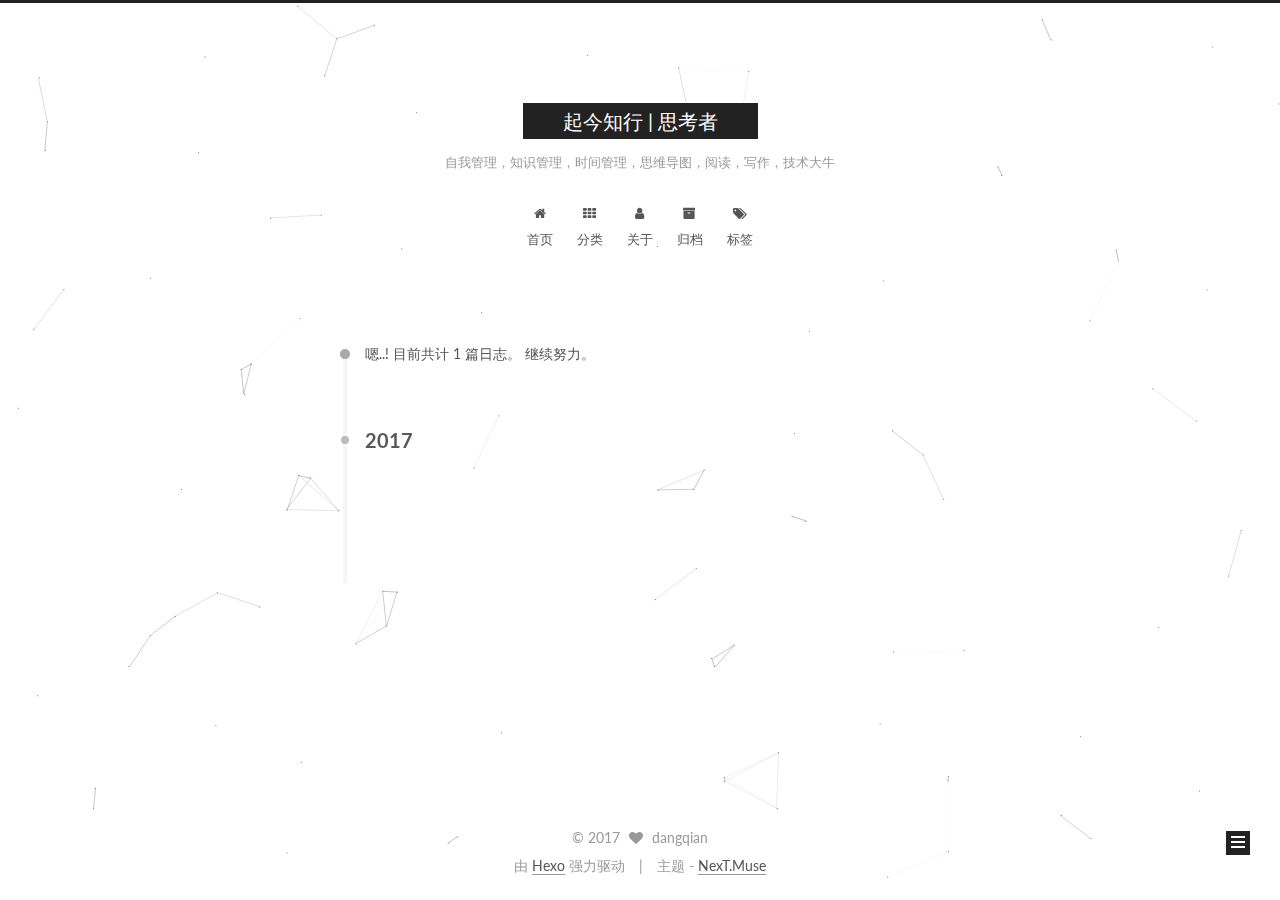
<file: archives/index.html>
<!doctype html>



  


<html class="theme-next muse use-motion" lang="zh-Hans">
<head>
  <meta charset="UTF-8"/>
<meta http-equiv="X-UA-Compatible" content="IE=edge" />
<meta name="viewport" content="width=device-width, initial-scale=1, maximum-scale=1"/>









<meta http-equiv="Cache-Control" content="no-transform" />
<meta http-equiv="Cache-Control" content="no-siteapp" />















  
  
  <link href="/lib/fancybox/source/jquery.fancybox.css?v=2.1.5" rel="stylesheet" type="text/css" />




  
  
  
  

  
    
    
  

  

  

  

  

  
    
    
    <link href="//fonts.googleapis.com/css?family=Lato:300,300italic,400,400italic,700,700italic&subset=latin,latin-ext" rel="stylesheet" type="text/css">
  






<link href="/lib/font-awesome/css/font-awesome.min.css?v=4.6.2" rel="stylesheet" type="text/css" />

<link href="/css/main.css?v=5.1.1" rel="stylesheet" type="text/css" />


  <meta name="keywords" content="Hexo, NexT" />








  <link rel="shortcut icon" type="image/x-icon" href="/favicon.ico?v=5.1.1" />






<meta property="og:type" content="website">
<meta property="og:title" content="起今知行 | 思考者">
<meta property="og:url" content="http://yoursite.com/archives/index.html">
<meta property="og:site_name" content="起今知行 | 思考者">
<meta name="twitter:card" content="summary">
<meta name="twitter:title" content="起今知行 | 思考者">



<script type="text/javascript" id="hexo.configurations">
  var NexT = window.NexT || {};
  var CONFIG = {
    root: '/',
    scheme: 'Muse',
    sidebar: {"position":"left","display":"hide","offset":12,"offset_float":0,"b2t":false,"scrollpercent":false,"onmobile":false},
    fancybox: true,
    motion: true,
    duoshuo: {
      userId: '0',
      author: '博主'
    },
    algolia: {
      applicationID: '',
      apiKey: '',
      indexName: '',
      hits: {"per_page":10},
      labels: {"input_placeholder":"Search for Posts","hits_empty":"We didn't find any results for the search: ${query}","hits_stats":"${hits} results found in ${time} ms"}
    }
  };
</script>



  <link rel="canonical" href="http://yoursite.com/archives/"/>





  <title>归档 | 起今知行 | 思考者</title>
  














</head>

<body itemscope itemtype="http://schema.org/WebPage" lang="zh-Hans">

  
  
    
  

  <div class="container sidebar-position-left  page-archive  ">
    <div class="headband"></div>

    <header id="header" class="header" itemscope itemtype="http://schema.org/WPHeader">
      <div class="header-inner"><div class="site-brand-wrapper">
  <div class="site-meta ">
    

    <div class="custom-logo-site-title">
      <a href="/"  class="brand" rel="start">
        <span class="logo-line-before"><i></i></span>
        <span class="site-title">起今知行 | 思考者</span>
        <span class="logo-line-after"><i></i></span>
      </a>
    </div>
      
        <p class="site-subtitle">自我管理，知识管理，时间管理，思维导图，阅读，写作，技术大牛</p>
      
  </div>

  <div class="site-nav-toggle">
    <button>
      <span class="btn-bar"></span>
      <span class="btn-bar"></span>
      <span class="btn-bar"></span>
    </button>
  </div>
</div>

<nav class="site-nav">
  

  
    <ul id="menu" class="menu">
      
        
        <li class="menu-item menu-item-home">
          <a href="/" rel="section">
            
              <i class="menu-item-icon fa fa-fw fa-home"></i> <br />
            
            首页
          </a>
        </li>
      
        
        <li class="menu-item menu-item-categories">
          <a href="/categories/" rel="section">
            
              <i class="menu-item-icon fa fa-fw fa-th"></i> <br />
            
            分类
          </a>
        </li>
      
        
        <li class="menu-item menu-item-about">
          <a href="/about/" rel="section">
            
              <i class="menu-item-icon fa fa-fw fa-user"></i> <br />
            
            关于
          </a>
        </li>
      
        
        <li class="menu-item menu-item-archives">
          <a href="/archives/" rel="section">
            
              <i class="menu-item-icon fa fa-fw fa-archive"></i> <br />
            
            归档
          </a>
        </li>
      
        
        <li class="menu-item menu-item-tags">
          <a href="/tags/" rel="section">
            
              <i class="menu-item-icon fa fa-fw fa-tags"></i> <br />
            
            标签
          </a>
        </li>
      

      
    </ul>
  

  
</nav>



 </div>
    </header>

    <main id="main" class="main">
      <div class="main-inner">
        <div class="content-wrap">
          <div id="content" class="content">
            

  <section id="posts" class="posts-collapse">
    <span class="archive-move-on"></span>

    <span class="archive-page-counter">
      
      
      
        
      
      嗯..! 目前共计 1 篇日志。 继续努力。
    </span>

    

      
      
      

      
        
        <div class="collection-title">
          <h2 class="archive-year motion-element" id="archive-year-2017">2017</h2>
        </div>
      
      

      

  <article class="post post-type-normal" itemscope itemtype="http://schema.org/Article">
    <header class="post-header">

      <h2 class="post-title">
        
            <a class="post-title-link" href="/2017/07/12/这是我的第一篇博客/" itemprop="url">
              
                <span itemprop="name">这是我的第一篇博客</span>
              
            </a>
        
      </h2>

      <div class="post-meta">
        <time class="post-time" itemprop="dateCreated"
              datetime="2017-07-12T21:22:30+08:00"
              content="2017-07-12" >
          07-12
        </time>
      </div>

    </header>
  </article>



    

  </section>

  



          </div>
          


          

        </div>
        
          
  
  <div class="sidebar-toggle">
    <div class="sidebar-toggle-line-wrap">
      <span class="sidebar-toggle-line sidebar-toggle-line-first"></span>
      <span class="sidebar-toggle-line sidebar-toggle-line-middle"></span>
      <span class="sidebar-toggle-line sidebar-toggle-line-last"></span>
    </div>
  </div>

  <aside id="sidebar" class="sidebar">
    
    <div class="sidebar-inner">

      

      

      <section class="site-overview sidebar-panel sidebar-panel-active">
        <div class="site-author motion-element" itemprop="author" itemscope itemtype="http://schema.org/Person">
          <img class="site-author-image" itemprop="image"
               src="/images/avatar.gif"
               alt="dangqian" />
          <p class="site-author-name" itemprop="name">dangqian</p>
           
              <p class="site-description motion-element" itemprop="description"></p>
          
        </div>
        <nav class="site-state motion-element">

          
            <div class="site-state-item site-state-posts">
              <a href="/archives/">
                <span class="site-state-item-count">1</span>
                <span class="site-state-item-name">日志</span>
              </a>
            </div>
          

          
            
            
            <div class="site-state-item site-state-categories">
              <a href="/categories/index.html">
                <span class="site-state-item-count">1</span>
                <span class="site-state-item-name">分类</span>
              </a>
            </div>
          

          

        </nav>

        

        <div class="links-of-author motion-element">
          
        </div>

        
        

        
        

        


      </section>

      

      

    </div>
  </aside>


        
      </div>
    </main>

    <footer id="footer" class="footer">
      <div class="footer-inner">
        <div class="copyright" >
  
  &copy; 
  <span itemprop="copyrightYear">2017</span>
  <span class="with-love">
    <i class="fa fa-heart"></i>
  </span>
  <span class="author" itemprop="copyrightHolder">dangqian</span>
</div>


<div class="powered-by">
  由 <a class="theme-link" href="https://hexo.io">Hexo</a> 强力驱动
</div>

<div class="theme-info">
  主题 -
  <a class="theme-link" href="https://github.com/iissnan/hexo-theme-next">
    NexT.Muse
  </a>
</div>


        

        
      </div>
    </footer>

    
      <div class="back-to-top">
        <i class="fa fa-arrow-up"></i>
        
      </div>
    

  </div>

  

<script type="text/javascript">
  if (Object.prototype.toString.call(window.Promise) !== '[object Function]') {
    window.Promise = null;
  }
</script>









  


  











  
  <script type="text/javascript" src="/lib/jquery/index.js?v=2.1.3"></script>

  
  <script type="text/javascript" src="/lib/fastclick/lib/fastclick.min.js?v=1.0.6"></script>

  
  <script type="text/javascript" src="/lib/jquery_lazyload/jquery.lazyload.js?v=1.9.7"></script>

  
  <script type="text/javascript" src="/lib/velocity/velocity.min.js?v=1.2.1"></script>

  
  <script type="text/javascript" src="/lib/velocity/velocity.ui.min.js?v=1.2.1"></script>

  
  <script type="text/javascript" src="/lib/fancybox/source/jquery.fancybox.pack.js?v=2.1.5"></script>

  
  <script type="text/javascript" src="/lib/canvas-nest/canvas-nest.min.js"></script>


  


  <script type="text/javascript" src="/js/src/utils.js?v=5.1.1"></script>

  <script type="text/javascript" src="/js/src/motion.js?v=5.1.1"></script>



  
  

  
  
    <script type="text/javascript" id="motion.page.archive">
      $('.archive-year').velocity('transition.slideLeftIn');
    </script>
  


  


  <script type="text/javascript" src="/js/src/bootstrap.js?v=5.1.1"></script>



  


  




	





  





  






  





  

  

  

  

  

  

</body>
</html>
</file>
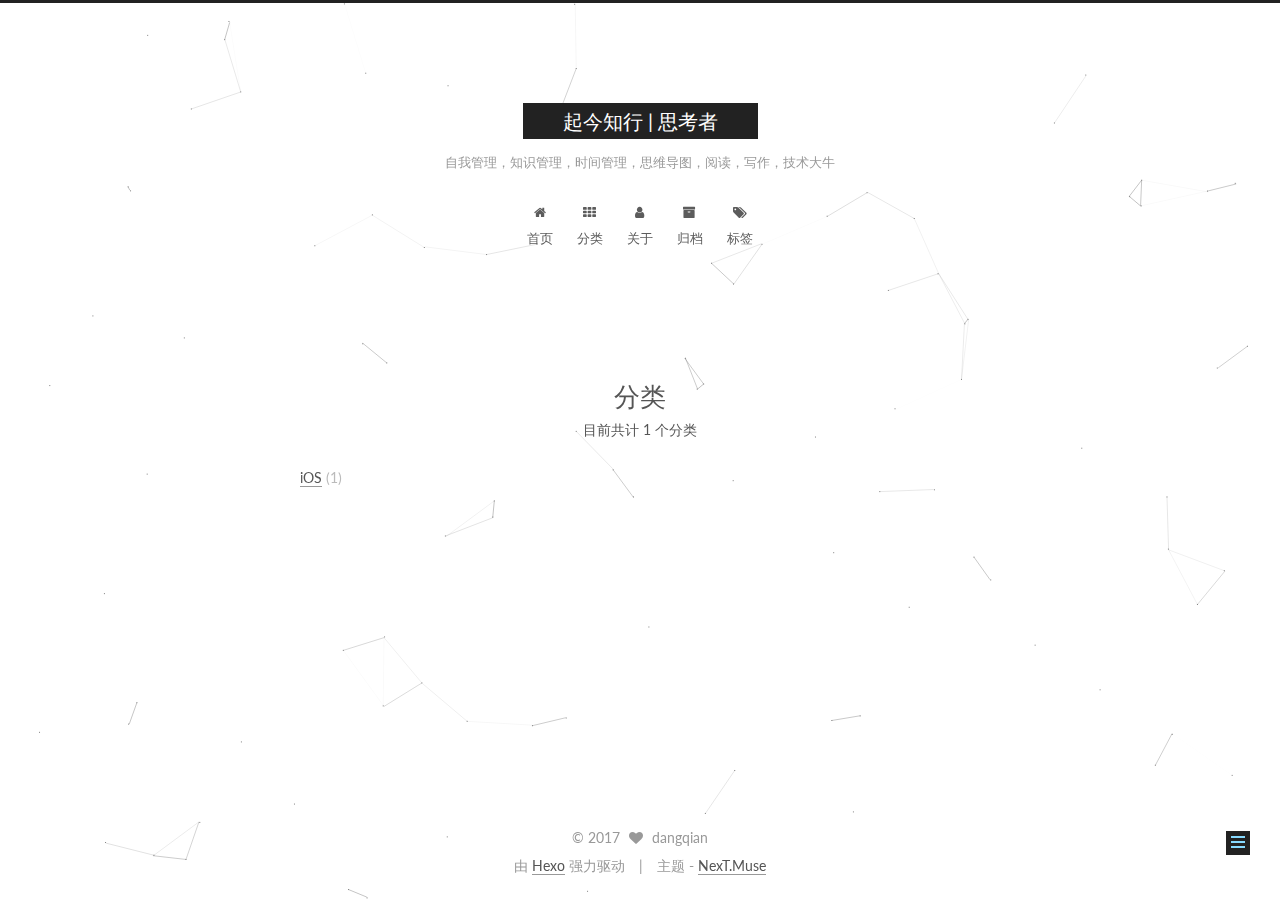
<file: categories/index.html>
<!doctype html>



  


<html class="theme-next muse use-motion" lang="zh-Hans">
<head>
  <meta charset="UTF-8"/>
<meta http-equiv="X-UA-Compatible" content="IE=edge" />
<meta name="viewport" content="width=device-width, initial-scale=1, maximum-scale=1"/>









<meta http-equiv="Cache-Control" content="no-transform" />
<meta http-equiv="Cache-Control" content="no-siteapp" />















  
  
  <link href="/lib/fancybox/source/jquery.fancybox.css?v=2.1.5" rel="stylesheet" type="text/css" />




  
  
  
  

  
    
    
  

  

  

  

  

  
    
    
    <link href="//fonts.googleapis.com/css?family=Lato:300,300italic,400,400italic,700,700italic&subset=latin,latin-ext" rel="stylesheet" type="text/css">
  






<link href="/lib/font-awesome/css/font-awesome.min.css?v=4.6.2" rel="stylesheet" type="text/css" />

<link href="/css/main.css?v=5.1.1" rel="stylesheet" type="text/css" />


  <meta name="keywords" content="Hexo, NexT" />








  <link rel="shortcut icon" type="image/x-icon" href="/favicon.ico?v=5.1.1" />






<meta property="og:type" content="website">
<meta property="og:title" content="分类">
<meta property="og:url" content="http://yoursite.com/categories/index.html">
<meta property="og:site_name" content="起今知行 | 思考者">
<meta property="og:updated_time" content="2017-07-12T14:55:12.000Z">
<meta name="twitter:card" content="summary">
<meta name="twitter:title" content="分类">



<script type="text/javascript" id="hexo.configurations">
  var NexT = window.NexT || {};
  var CONFIG = {
    root: '/',
    scheme: 'Muse',
    sidebar: {"position":"left","display":"hide","offset":12,"offset_float":0,"b2t":false,"scrollpercent":false,"onmobile":false},
    fancybox: true,
    motion: true,
    duoshuo: {
      userId: '0',
      author: '博主'
    },
    algolia: {
      applicationID: '',
      apiKey: '',
      indexName: '',
      hits: {"per_page":10},
      labels: {"input_placeholder":"Search for Posts","hits_empty":"We didn't find any results for the search: ${query}","hits_stats":"${hits} results found in ${time} ms"}
    }
  };
</script>



  <link rel="canonical" href="http://yoursite.com/categories/"/>





  <title>分类 | 起今知行 | 思考者</title>
  














</head>

<body itemscope itemtype="http://schema.org/WebPage" lang="zh-Hans">

  
  
    
  

  <div class="container sidebar-position-left page-post-detail ">
    <div class="headband"></div>

    <header id="header" class="header" itemscope itemtype="http://schema.org/WPHeader">
      <div class="header-inner"><div class="site-brand-wrapper">
  <div class="site-meta ">
    

    <div class="custom-logo-site-title">
      <a href="/"  class="brand" rel="start">
        <span class="logo-line-before"><i></i></span>
        <span class="site-title">起今知行 | 思考者</span>
        <span class="logo-line-after"><i></i></span>
      </a>
    </div>
      
        <p class="site-subtitle">自我管理，知识管理，时间管理，思维导图，阅读，写作，技术大牛</p>
      
  </div>

  <div class="site-nav-toggle">
    <button>
      <span class="btn-bar"></span>
      <span class="btn-bar"></span>
      <span class="btn-bar"></span>
    </button>
  </div>
</div>

<nav class="site-nav">
  

  
    <ul id="menu" class="menu">
      
        
        <li class="menu-item menu-item-home">
          <a href="/" rel="section">
            
              <i class="menu-item-icon fa fa-fw fa-home"></i> <br />
            
            首页
          </a>
        </li>
      
        
        <li class="menu-item menu-item-categories">
          <a href="/categories/" rel="section">
            
              <i class="menu-item-icon fa fa-fw fa-th"></i> <br />
            
            分类
          </a>
        </li>
      
        
        <li class="menu-item menu-item-about">
          <a href="/about/" rel="section">
            
              <i class="menu-item-icon fa fa-fw fa-user"></i> <br />
            
            关于
          </a>
        </li>
      
        
        <li class="menu-item menu-item-archives">
          <a href="/archives/" rel="section">
            
              <i class="menu-item-icon fa fa-fw fa-archive"></i> <br />
            
            归档
          </a>
        </li>
      
        
        <li class="menu-item menu-item-tags">
          <a href="/tags/" rel="section">
            
              <i class="menu-item-icon fa fa-fw fa-tags"></i> <br />
            
            标签
          </a>
        </li>
      

      
    </ul>
  

  
</nav>



 </div>
    </header>

    <main id="main" class="main">
      <div class="main-inner">
        <div class="content-wrap">
          <div id="content" class="content">
            

  <div id="posts" class="posts-expand">
  <header class="post-header">

	<h1 class="post-title" itemprop="name headline">分类</h1>



</header>

    
    
      <div class="category-all-page">
        <div class="category-all-title">
            目前共计 1 个分类
        </div>
        <div class="category-all">
          <ul class="category-list"><li class="category-list-item"><a class="category-list-link" href="/categories/iOS/">iOS</a><span class="category-list-count">1</span></li></ul>
        </div>
      </div>
    
  </div>


          </div>
          


          
  <div class="comments" id="comments">
    
  </div>


        </div>
        
          
  
  <div class="sidebar-toggle">
    <div class="sidebar-toggle-line-wrap">
      <span class="sidebar-toggle-line sidebar-toggle-line-first"></span>
      <span class="sidebar-toggle-line sidebar-toggle-line-middle"></span>
      <span class="sidebar-toggle-line sidebar-toggle-line-last"></span>
    </div>
  </div>

  <aside id="sidebar" class="sidebar">
    
    <div class="sidebar-inner">

      

      

      <section class="site-overview sidebar-panel sidebar-panel-active">
        <div class="site-author motion-element" itemprop="author" itemscope itemtype="http://schema.org/Person">
          <img class="site-author-image" itemprop="image"
               src="/images/avatar.gif"
               alt="dangqian" />
          <p class="site-author-name" itemprop="name">dangqian</p>
           
              <p class="site-description motion-element" itemprop="description"></p>
          
        </div>
        <nav class="site-state motion-element">

          
            <div class="site-state-item site-state-posts">
              <a href="/archives/">
                <span class="site-state-item-count">1</span>
                <span class="site-state-item-name">日志</span>
              </a>
            </div>
          

          
            
            
            <div class="site-state-item site-state-categories">
              <a href="/categories/index.html">
                <span class="site-state-item-count">1</span>
                <span class="site-state-item-name">分类</span>
              </a>
            </div>
          

          

        </nav>

        

        <div class="links-of-author motion-element">
          
        </div>

        
        

        
        

        


      </section>

      

      

    </div>
  </aside>


        
      </div>
    </main>

    <footer id="footer" class="footer">
      <div class="footer-inner">
        <div class="copyright" >
  
  &copy; 
  <span itemprop="copyrightYear">2017</span>
  <span class="with-love">
    <i class="fa fa-heart"></i>
  </span>
  <span class="author" itemprop="copyrightHolder">dangqian</span>
</div>


<div class="powered-by">
  由 <a class="theme-link" href="https://hexo.io">Hexo</a> 强力驱动
</div>

<div class="theme-info">
  主题 -
  <a class="theme-link" href="https://github.com/iissnan/hexo-theme-next">
    NexT.Muse
  </a>
</div>


        

        
      </div>
    </footer>

    
      <div class="back-to-top">
        <i class="fa fa-arrow-up"></i>
        
      </div>
    

  </div>

  

<script type="text/javascript">
  if (Object.prototype.toString.call(window.Promise) !== '[object Function]') {
    window.Promise = null;
  }
</script>









  


  











  
  <script type="text/javascript" src="/lib/jquery/index.js?v=2.1.3"></script>

  
  <script type="text/javascript" src="/lib/fastclick/lib/fastclick.min.js?v=1.0.6"></script>

  
  <script type="text/javascript" src="/lib/jquery_lazyload/jquery.lazyload.js?v=1.9.7"></script>

  
  <script type="text/javascript" src="/lib/velocity/velocity.min.js?v=1.2.1"></script>

  
  <script type="text/javascript" src="/lib/velocity/velocity.ui.min.js?v=1.2.1"></script>

  
  <script type="text/javascript" src="/lib/fancybox/source/jquery.fancybox.pack.js?v=2.1.5"></script>

  
  <script type="text/javascript" src="/lib/canvas-nest/canvas-nest.min.js"></script>


  


  <script type="text/javascript" src="/js/src/utils.js?v=5.1.1"></script>

  <script type="text/javascript" src="/js/src/motion.js?v=5.1.1"></script>



  
  

  
    <script type="text/javascript" src="/js/src/scrollspy.js?v=5.1.1"></script>
<script type="text/javascript" src="/js/src/post-details.js?v=5.1.1"></script>

  

  


  <script type="text/javascript" src="/js/src/bootstrap.js?v=5.1.1"></script>



  


  




	





  





  






  





  

  

  

  

  

  

</body>
</html>
</file>
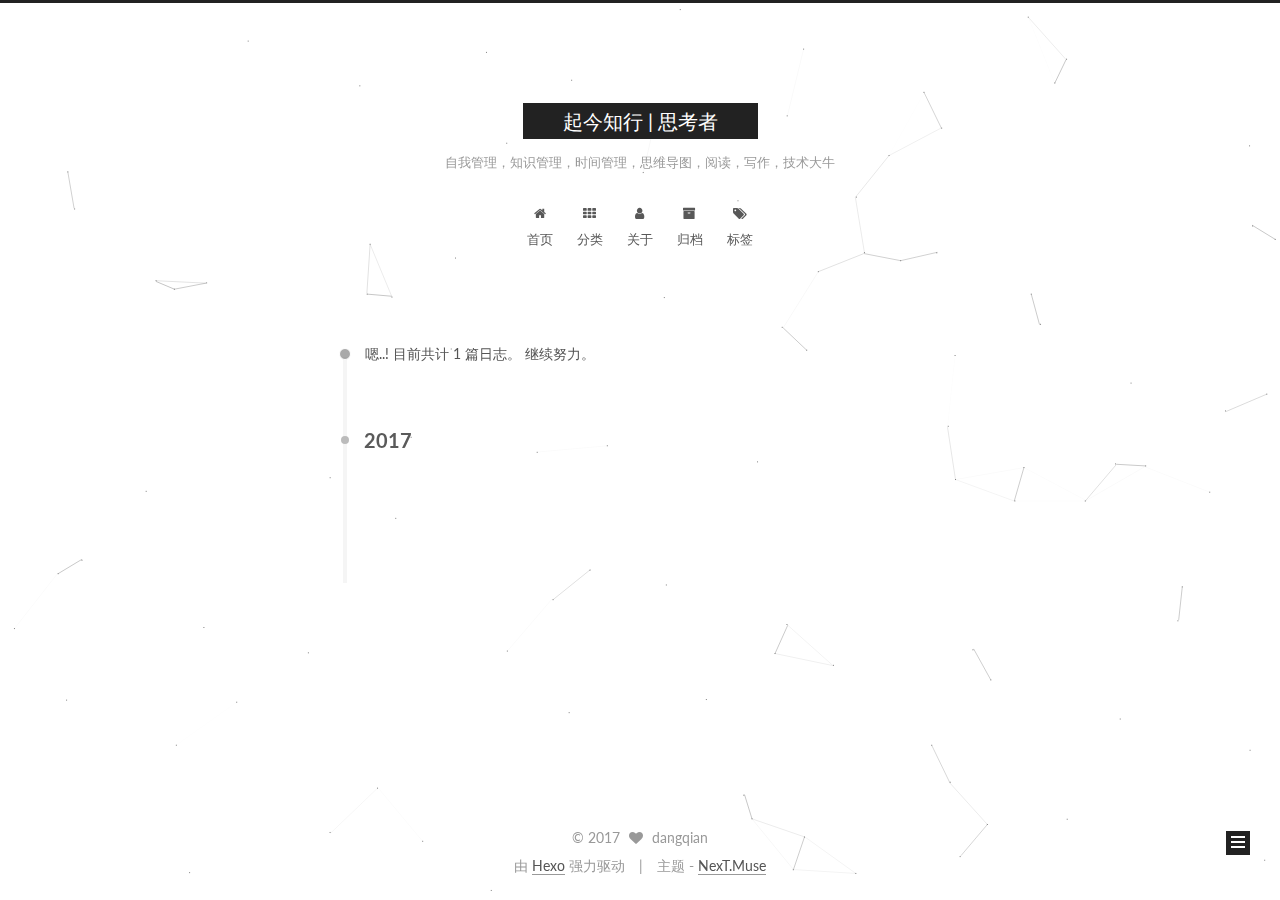
<file: archives/2017/index.html>
<!doctype html>



  


<html class="theme-next muse use-motion" lang="zh-Hans">
<head>
  <meta charset="UTF-8"/>
<meta http-equiv="X-UA-Compatible" content="IE=edge" />
<meta name="viewport" content="width=device-width, initial-scale=1, maximum-scale=1"/>









<meta http-equiv="Cache-Control" content="no-transform" />
<meta http-equiv="Cache-Control" content="no-siteapp" />















  
  
  <link href="/lib/fancybox/source/jquery.fancybox.css?v=2.1.5" rel="stylesheet" type="text/css" />




  
  
  
  

  
    
    
  

  

  

  

  

  
    
    
    <link href="//fonts.googleapis.com/css?family=Lato:300,300italic,400,400italic,700,700italic&subset=latin,latin-ext" rel="stylesheet" type="text/css">
  






<link href="/lib/font-awesome/css/font-awesome.min.css?v=4.6.2" rel="stylesheet" type="text/css" />

<link href="/css/main.css?v=5.1.1" rel="stylesheet" type="text/css" />


  <meta name="keywords" content="Hexo, NexT" />








  <link rel="shortcut icon" type="image/x-icon" href="/favicon.ico?v=5.1.1" />






<meta property="og:type" content="website">
<meta property="og:title" content="起今知行 | 思考者">
<meta property="og:url" content="http://yoursite.com/archives/2017/index.html">
<meta property="og:site_name" content="起今知行 | 思考者">
<meta name="twitter:card" content="summary">
<meta name="twitter:title" content="起今知行 | 思考者">



<script type="text/javascript" id="hexo.configurations">
  var NexT = window.NexT || {};
  var CONFIG = {
    root: '/',
    scheme: 'Muse',
    sidebar: {"position":"left","display":"hide","offset":12,"offset_float":0,"b2t":false,"scrollpercent":false,"onmobile":false},
    fancybox: true,
    motion: true,
    duoshuo: {
      userId: '0',
      author: '博主'
    },
    algolia: {
      applicationID: '',
      apiKey: '',
      indexName: '',
      hits: {"per_page":10},
      labels: {"input_placeholder":"Search for Posts","hits_empty":"We didn't find any results for the search: ${query}","hits_stats":"${hits} results found in ${time} ms"}
    }
  };
</script>



  <link rel="canonical" href="http://yoursite.com/archives/2017/"/>





  <title>归档 | 起今知行 | 思考者</title>
  














</head>

<body itemscope itemtype="http://schema.org/WebPage" lang="zh-Hans">

  
  
    
  

  <div class="container sidebar-position-left  page-archive  ">
    <div class="headband"></div>

    <header id="header" class="header" itemscope itemtype="http://schema.org/WPHeader">
      <div class="header-inner"><div class="site-brand-wrapper">
  <div class="site-meta ">
    

    <div class="custom-logo-site-title">
      <a href="/"  class="brand" rel="start">
        <span class="logo-line-before"><i></i></span>
        <span class="site-title">起今知行 | 思考者</span>
        <span class="logo-line-after"><i></i></span>
      </a>
    </div>
      
        <p class="site-subtitle">自我管理，知识管理，时间管理，思维导图，阅读，写作，技术大牛</p>
      
  </div>

  <div class="site-nav-toggle">
    <button>
      <span class="btn-bar"></span>
      <span class="btn-bar"></span>
      <span class="btn-bar"></span>
    </button>
  </div>
</div>

<nav class="site-nav">
  

  
    <ul id="menu" class="menu">
      
        
        <li class="menu-item menu-item-home">
          <a href="/" rel="section">
            
              <i class="menu-item-icon fa fa-fw fa-home"></i> <br />
            
            首页
          </a>
        </li>
      
        
        <li class="menu-item menu-item-categories">
          <a href="/categories/" rel="section">
            
              <i class="menu-item-icon fa fa-fw fa-th"></i> <br />
            
            分类
          </a>
        </li>
      
        
        <li class="menu-item menu-item-about">
          <a href="/about/" rel="section">
            
              <i class="menu-item-icon fa fa-fw fa-user"></i> <br />
            
            关于
          </a>
        </li>
      
        
        <li class="menu-item menu-item-archives">
          <a href="/archives/" rel="section">
            
              <i class="menu-item-icon fa fa-fw fa-archive"></i> <br />
            
            归档
          </a>
        </li>
      
        
        <li class="menu-item menu-item-tags">
          <a href="/tags/" rel="section">
            
              <i class="menu-item-icon fa fa-fw fa-tags"></i> <br />
            
            标签
          </a>
        </li>
      

      
    </ul>
  

  
</nav>



 </div>
    </header>

    <main id="main" class="main">
      <div class="main-inner">
        <div class="content-wrap">
          <div id="content" class="content">
            

  <section id="posts" class="posts-collapse">
    <span class="archive-move-on"></span>

    <span class="archive-page-counter">
      
      
      
        
      
      嗯..! 目前共计 1 篇日志。 继续努力。
    </span>

    

      
      
      

      
        
        <div class="collection-title">
          <h2 class="archive-year motion-element" id="archive-year-2017">2017</h2>
        </div>
      
      

      

  <article class="post post-type-normal" itemscope itemtype="http://schema.org/Article">
    <header class="post-header">

      <h2 class="post-title">
        
            <a class="post-title-link" href="/2017/07/12/这是我的第一篇博客/" itemprop="url">
              
                <span itemprop="name">这是我的第一篇博客</span>
              
            </a>
        
      </h2>

      <div class="post-meta">
        <time class="post-time" itemprop="dateCreated"
              datetime="2017-07-12T21:22:30+08:00"
              content="2017-07-12" >
          07-12
        </time>
      </div>

    </header>
  </article>



    

  </section>

  



          </div>
          


          

        </div>
        
          
  
  <div class="sidebar-toggle">
    <div class="sidebar-toggle-line-wrap">
      <span class="sidebar-toggle-line sidebar-toggle-line-first"></span>
      <span class="sidebar-toggle-line sidebar-toggle-line-middle"></span>
      <span class="sidebar-toggle-line sidebar-toggle-line-last"></span>
    </div>
  </div>

  <aside id="sidebar" class="sidebar">
    
    <div class="sidebar-inner">

      

      

      <section class="site-overview sidebar-panel sidebar-panel-active">
        <div class="site-author motion-element" itemprop="author" itemscope itemtype="http://schema.org/Person">
          <img class="site-author-image" itemprop="image"
               src="/images/avatar.gif"
               alt="dangqian" />
          <p class="site-author-name" itemprop="name">dangqian</p>
           
              <p class="site-description motion-element" itemprop="description"></p>
          
        </div>
        <nav class="site-state motion-element">

          
            <div class="site-state-item site-state-posts">
              <a href="/archives/">
                <span class="site-state-item-count">1</span>
                <span class="site-state-item-name">日志</span>
              </a>
            </div>
          

          
            
            
            <div class="site-state-item site-state-categories">
              <a href="/categories/index.html">
                <span class="site-state-item-count">1</span>
                <span class="site-state-item-name">分类</span>
              </a>
            </div>
          

          

        </nav>

        

        <div class="links-of-author motion-element">
          
        </div>

        
        

        
        

        


      </section>

      

      

    </div>
  </aside>


        
      </div>
    </main>

    <footer id="footer" class="footer">
      <div class="footer-inner">
        <div class="copyright" >
  
  &copy; 
  <span itemprop="copyrightYear">2017</span>
  <span class="with-love">
    <i class="fa fa-heart"></i>
  </span>
  <span class="author" itemprop="copyrightHolder">dangqian</span>
</div>


<div class="powered-by">
  由 <a class="theme-link" href="https://hexo.io">Hexo</a> 强力驱动
</div>

<div class="theme-info">
  主题 -
  <a class="theme-link" href="https://github.com/iissnan/hexo-theme-next">
    NexT.Muse
  </a>
</div>


        

        
      </div>
    </footer>

    
      <div class="back-to-top">
        <i class="fa fa-arrow-up"></i>
        
      </div>
    

  </div>

  

<script type="text/javascript">
  if (Object.prototype.toString.call(window.Promise) !== '[object Function]') {
    window.Promise = null;
  }
</script>









  


  











  
  <script type="text/javascript" src="/lib/jquery/index.js?v=2.1.3"></script>

  
  <script type="text/javascript" src="/lib/fastclick/lib/fastclick.min.js?v=1.0.6"></script>

  
  <script type="text/javascript" src="/lib/jquery_lazyload/jquery.lazyload.js?v=1.9.7"></script>

  
  <script type="text/javascript" src="/lib/velocity/velocity.min.js?v=1.2.1"></script>

  
  <script type="text/javascript" src="/lib/velocity/velocity.ui.min.js?v=1.2.1"></script>

  
  <script type="text/javascript" src="/lib/fancybox/source/jquery.fancybox.pack.js?v=2.1.5"></script>

  
  <script type="text/javascript" src="/lib/canvas-nest/canvas-nest.min.js"></script>


  


  <script type="text/javascript" src="/js/src/utils.js?v=5.1.1"></script>

  <script type="text/javascript" src="/js/src/motion.js?v=5.1.1"></script>



  
  

  
  
    <script type="text/javascript" id="motion.page.archive">
      $('.archive-year').velocity('transition.slideLeftIn');
    </script>
  


  


  <script type="text/javascript" src="/js/src/bootstrap.js?v=5.1.1"></script>



  


  




	





  





  






  





  

  

  

  

  

  

</body>
</html>
</file>
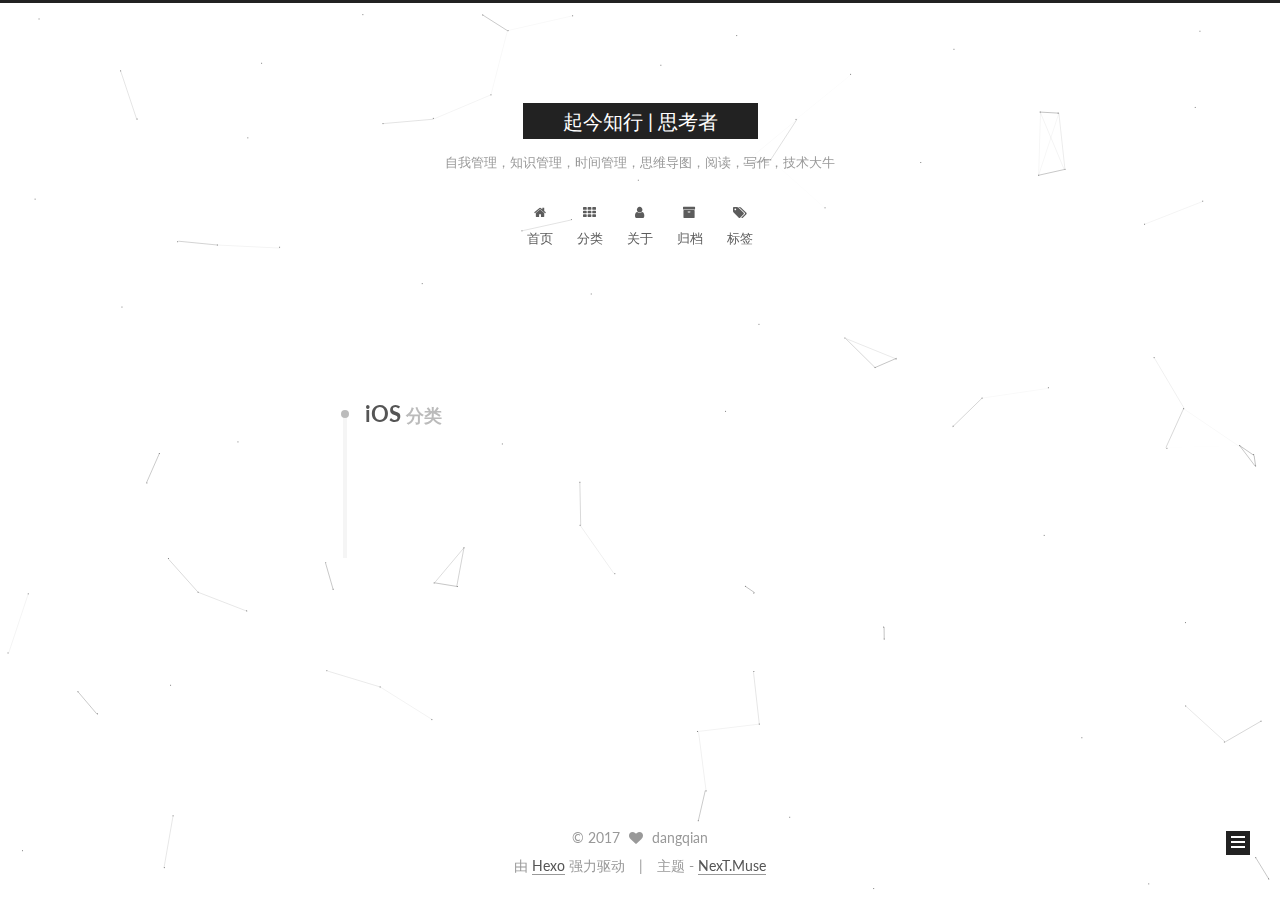
<file: categories/iOS/index.html>
<!doctype html>



  


<html class="theme-next muse use-motion" lang="zh-Hans">
<head>
  <meta charset="UTF-8"/>
<meta http-equiv="X-UA-Compatible" content="IE=edge" />
<meta name="viewport" content="width=device-width, initial-scale=1, maximum-scale=1"/>









<meta http-equiv="Cache-Control" content="no-transform" />
<meta http-equiv="Cache-Control" content="no-siteapp" />















  
  
  <link href="/lib/fancybox/source/jquery.fancybox.css?v=2.1.5" rel="stylesheet" type="text/css" />




  
  
  
  

  
    
    
  

  

  

  

  

  
    
    
    <link href="//fonts.googleapis.com/css?family=Lato:300,300italic,400,400italic,700,700italic&subset=latin,latin-ext" rel="stylesheet" type="text/css">
  






<link href="/lib/font-awesome/css/font-awesome.min.css?v=4.6.2" rel="stylesheet" type="text/css" />

<link href="/css/main.css?v=5.1.1" rel="stylesheet" type="text/css" />


  <meta name="keywords" content="Hexo, NexT" />








  <link rel="shortcut icon" type="image/x-icon" href="/favicon.ico?v=5.1.1" />






<meta property="og:type" content="website">
<meta property="og:title" content="起今知行 | 思考者">
<meta property="og:url" content="http://yoursite.com/categories/iOS/index.html">
<meta property="og:site_name" content="起今知行 | 思考者">
<meta name="twitter:card" content="summary">
<meta name="twitter:title" content="起今知行 | 思考者">



<script type="text/javascript" id="hexo.configurations">
  var NexT = window.NexT || {};
  var CONFIG = {
    root: '/',
    scheme: 'Muse',
    sidebar: {"position":"left","display":"hide","offset":12,"offset_float":0,"b2t":false,"scrollpercent":false,"onmobile":false},
    fancybox: true,
    motion: true,
    duoshuo: {
      userId: '0',
      author: '博主'
    },
    algolia: {
      applicationID: '',
      apiKey: '',
      indexName: '',
      hits: {"per_page":10},
      labels: {"input_placeholder":"Search for Posts","hits_empty":"We didn't find any results for the search: ${query}","hits_stats":"${hits} results found in ${time} ms"}
    }
  };
</script>



  <link rel="canonical" href="http://yoursite.com/categories/iOS/"/>





  <title>分类: iOS | 起今知行 | 思考者</title>
  














</head>

<body itemscope itemtype="http://schema.org/WebPage" lang="zh-Hans">

  
  
    
  

  <div class="container sidebar-position-left  ">
    <div class="headband"></div>

    <header id="header" class="header" itemscope itemtype="http://schema.org/WPHeader">
      <div class="header-inner"><div class="site-brand-wrapper">
  <div class="site-meta ">
    

    <div class="custom-logo-site-title">
      <a href="/"  class="brand" rel="start">
        <span class="logo-line-before"><i></i></span>
        <span class="site-title">起今知行 | 思考者</span>
        <span class="logo-line-after"><i></i></span>
      </a>
    </div>
      
        <p class="site-subtitle">自我管理，知识管理，时间管理，思维导图，阅读，写作，技术大牛</p>
      
  </div>

  <div class="site-nav-toggle">
    <button>
      <span class="btn-bar"></span>
      <span class="btn-bar"></span>
      <span class="btn-bar"></span>
    </button>
  </div>
</div>

<nav class="site-nav">
  

  
    <ul id="menu" class="menu">
      
        
        <li class="menu-item menu-item-home">
          <a href="/" rel="section">
            
              <i class="menu-item-icon fa fa-fw fa-home"></i> <br />
            
            首页
          </a>
        </li>
      
        
        <li class="menu-item menu-item-categories">
          <a href="/categories/" rel="section">
            
              <i class="menu-item-icon fa fa-fw fa-th"></i> <br />
            
            分类
          </a>
        </li>
      
        
        <li class="menu-item menu-item-about">
          <a href="/about/" rel="section">
            
              <i class="menu-item-icon fa fa-fw fa-user"></i> <br />
            
            关于
          </a>
        </li>
      
        
        <li class="menu-item menu-item-archives">
          <a href="/archives/" rel="section">
            
              <i class="menu-item-icon fa fa-fw fa-archive"></i> <br />
            
            归档
          </a>
        </li>
      
        
        <li class="menu-item menu-item-tags">
          <a href="/tags/" rel="section">
            
              <i class="menu-item-icon fa fa-fw fa-tags"></i> <br />
            
            标签
          </a>
        </li>
      

      
    </ul>
  

  
</nav>



 </div>
    </header>

    <main id="main" class="main">
      <div class="main-inner">
        <div class="content-wrap">
          <div id="content" class="content">
            

  <section id="posts" class="posts-collapse">
    <div class="collection-title">
      <h1>iOS<small>分类</small>
      </h1>
    </div>

    
      

  <article class="post post-type-normal" itemscope itemtype="http://schema.org/Article">
    <header class="post-header">

      <h2 class="post-title">
        
            <a class="post-title-link" href="/2017/07/12/这是我的第一篇博客/" itemprop="url">
              
                <span itemprop="name">这是我的第一篇博客</span>
              
            </a>
        
      </h2>

      <div class="post-meta">
        <time class="post-time" itemprop="dateCreated"
              datetime="2017-07-12T21:22:30+08:00"
              content="2017-07-12" >
          07-12
        </time>
      </div>

    </header>
  </article>


    
  </section>

  



          </div>
          


          

        </div>
        
          
  
  <div class="sidebar-toggle">
    <div class="sidebar-toggle-line-wrap">
      <span class="sidebar-toggle-line sidebar-toggle-line-first"></span>
      <span class="sidebar-toggle-line sidebar-toggle-line-middle"></span>
      <span class="sidebar-toggle-line sidebar-toggle-line-last"></span>
    </div>
  </div>

  <aside id="sidebar" class="sidebar">
    
    <div class="sidebar-inner">

      

      

      <section class="site-overview sidebar-panel sidebar-panel-active">
        <div class="site-author motion-element" itemprop="author" itemscope itemtype="http://schema.org/Person">
          <img class="site-author-image" itemprop="image"
               src="/images/avatar.gif"
               alt="dangqian" />
          <p class="site-author-name" itemprop="name">dangqian</p>
           
              <p class="site-description motion-element" itemprop="description"></p>
          
        </div>
        <nav class="site-state motion-element">

          
            <div class="site-state-item site-state-posts">
              <a href="/archives/">
                <span class="site-state-item-count">1</span>
                <span class="site-state-item-name">日志</span>
              </a>
            </div>
          

          
            
            
            <div class="site-state-item site-state-categories">
              <a href="/categories/index.html">
                <span class="site-state-item-count">1</span>
                <span class="site-state-item-name">分类</span>
              </a>
            </div>
          

          

        </nav>

        

        <div class="links-of-author motion-element">
          
        </div>

        
        

        
        

        


      </section>

      

      

    </div>
  </aside>


        
      </div>
    </main>

    <footer id="footer" class="footer">
      <div class="footer-inner">
        <div class="copyright" >
  
  &copy; 
  <span itemprop="copyrightYear">2017</span>
  <span class="with-love">
    <i class="fa fa-heart"></i>
  </span>
  <span class="author" itemprop="copyrightHolder">dangqian</span>
</div>


<div class="powered-by">
  由 <a class="theme-link" href="https://hexo.io">Hexo</a> 强力驱动
</div>

<div class="theme-info">
  主题 -
  <a class="theme-link" href="https://github.com/iissnan/hexo-theme-next">
    NexT.Muse
  </a>
</div>


        

        
      </div>
    </footer>

    
      <div class="back-to-top">
        <i class="fa fa-arrow-up"></i>
        
      </div>
    

  </div>

  

<script type="text/javascript">
  if (Object.prototype.toString.call(window.Promise) !== '[object Function]') {
    window.Promise = null;
  }
</script>









  


  











  
  <script type="text/javascript" src="/lib/jquery/index.js?v=2.1.3"></script>

  
  <script type="text/javascript" src="/lib/fastclick/lib/fastclick.min.js?v=1.0.6"></script>

  
  <script type="text/javascript" src="/lib/jquery_lazyload/jquery.lazyload.js?v=1.9.7"></script>

  
  <script type="text/javascript" src="/lib/velocity/velocity.min.js?v=1.2.1"></script>

  
  <script type="text/javascript" src="/lib/velocity/velocity.ui.min.js?v=1.2.1"></script>

  
  <script type="text/javascript" src="/lib/fancybox/source/jquery.fancybox.pack.js?v=2.1.5"></script>

  
  <script type="text/javascript" src="/lib/canvas-nest/canvas-nest.min.js"></script>


  


  <script type="text/javascript" src="/js/src/utils.js?v=5.1.1"></script>

  <script type="text/javascript" src="/js/src/motion.js?v=5.1.1"></script>



  
  

  
    <script type="text/javascript" src="/js/src/scrollspy.js?v=5.1.1"></script>
<script type="text/javascript" src="/js/src/post-details.js?v=5.1.1"></script>

  

  


  <script type="text/javascript" src="/js/src/bootstrap.js?v=5.1.1"></script>



  


  




	





  





  






  





  

  

  

  

  

  

</body>
</html>
</file>
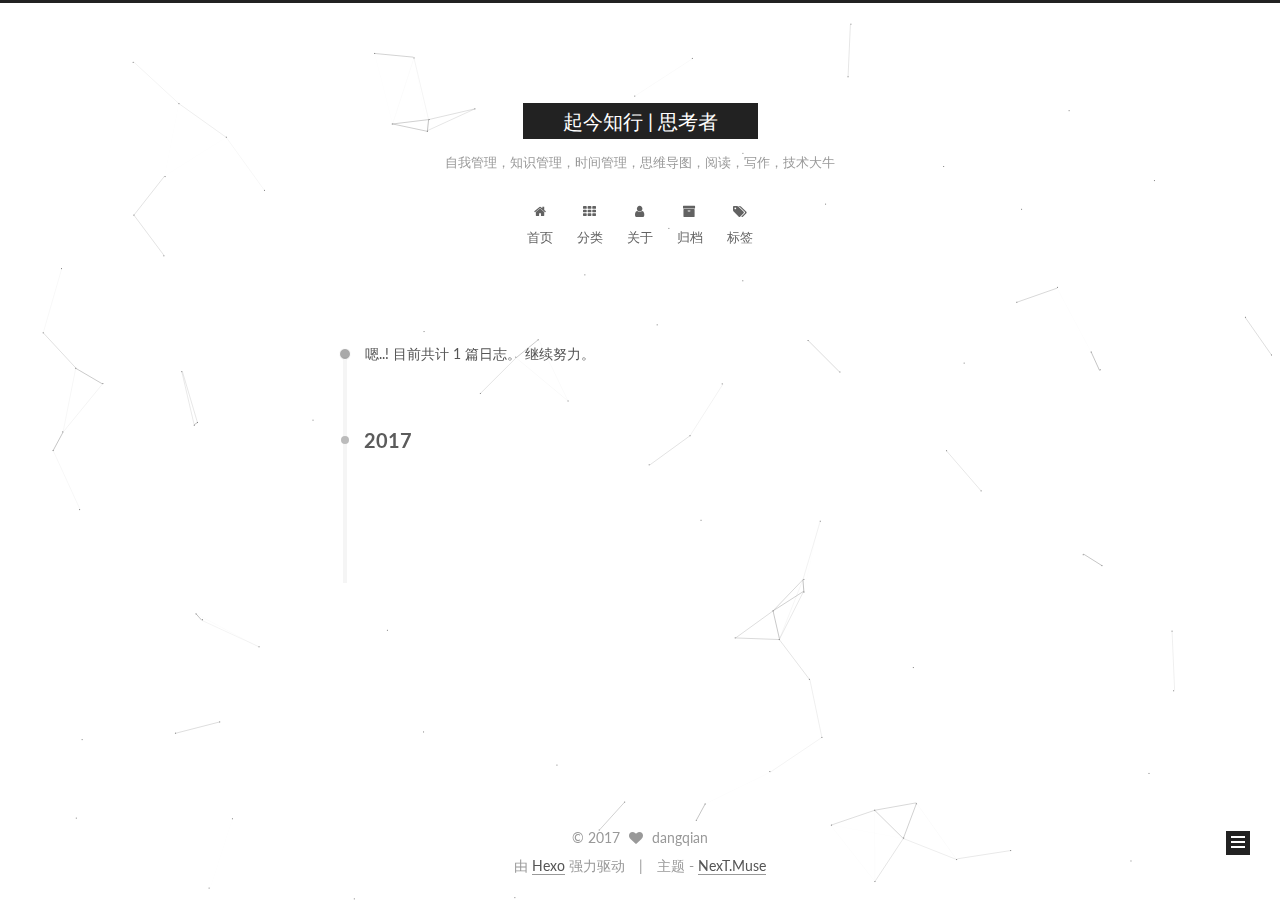
<file: archives/2017/07/index.html>
<!doctype html>



  


<html class="theme-next muse use-motion" lang="zh-Hans">
<head>
  <meta charset="UTF-8"/>
<meta http-equiv="X-UA-Compatible" content="IE=edge" />
<meta name="viewport" content="width=device-width, initial-scale=1, maximum-scale=1"/>









<meta http-equiv="Cache-Control" content="no-transform" />
<meta http-equiv="Cache-Control" content="no-siteapp" />















  
  
  <link href="/lib/fancybox/source/jquery.fancybox.css?v=2.1.5" rel="stylesheet" type="text/css" />




  
  
  
  

  
    
    
  

  

  

  

  

  
    
    
    <link href="//fonts.googleapis.com/css?family=Lato:300,300italic,400,400italic,700,700italic&subset=latin,latin-ext" rel="stylesheet" type="text/css">
  






<link href="/lib/font-awesome/css/font-awesome.min.css?v=4.6.2" rel="stylesheet" type="text/css" />

<link href="/css/main.css?v=5.1.1" rel="stylesheet" type="text/css" />


  <meta name="keywords" content="Hexo, NexT" />








  <link rel="shortcut icon" type="image/x-icon" href="/favicon.ico?v=5.1.1" />






<meta property="og:type" content="website">
<meta property="og:title" content="起今知行 | 思考者">
<meta property="og:url" content="http://yoursite.com/archives/2017/07/index.html">
<meta property="og:site_name" content="起今知行 | 思考者">
<meta name="twitter:card" content="summary">
<meta name="twitter:title" content="起今知行 | 思考者">



<script type="text/javascript" id="hexo.configurations">
  var NexT = window.NexT || {};
  var CONFIG = {
    root: '/',
    scheme: 'Muse',
    sidebar: {"position":"left","display":"hide","offset":12,"offset_float":0,"b2t":false,"scrollpercent":false,"onmobile":false},
    fancybox: true,
    motion: true,
    duoshuo: {
      userId: '0',
      author: '博主'
    },
    algolia: {
      applicationID: '',
      apiKey: '',
      indexName: '',
      hits: {"per_page":10},
      labels: {"input_placeholder":"Search for Posts","hits_empty":"We didn't find any results for the search: ${query}","hits_stats":"${hits} results found in ${time} ms"}
    }
  };
</script>



  <link rel="canonical" href="http://yoursite.com/archives/2017/07/"/>





  <title>归档 | 起今知行 | 思考者</title>
  














</head>

<body itemscope itemtype="http://schema.org/WebPage" lang="zh-Hans">

  
  
    
  

  <div class="container sidebar-position-left  page-archive  ">
    <div class="headband"></div>

    <header id="header" class="header" itemscope itemtype="http://schema.org/WPHeader">
      <div class="header-inner"><div class="site-brand-wrapper">
  <div class="site-meta ">
    

    <div class="custom-logo-site-title">
      <a href="/"  class="brand" rel="start">
        <span class="logo-line-before"><i></i></span>
        <span class="site-title">起今知行 | 思考者</span>
        <span class="logo-line-after"><i></i></span>
      </a>
    </div>
      
        <p class="site-subtitle">自我管理，知识管理，时间管理，思维导图，阅读，写作，技术大牛</p>
      
  </div>

  <div class="site-nav-toggle">
    <button>
      <span class="btn-bar"></span>
      <span class="btn-bar"></span>
      <span class="btn-bar"></span>
    </button>
  </div>
</div>

<nav class="site-nav">
  

  
    <ul id="menu" class="menu">
      
        
        <li class="menu-item menu-item-home">
          <a href="/" rel="section">
            
              <i class="menu-item-icon fa fa-fw fa-home"></i> <br />
            
            首页
          </a>
        </li>
      
        
        <li class="menu-item menu-item-categories">
          <a href="/categories/" rel="section">
            
              <i class="menu-item-icon fa fa-fw fa-th"></i> <br />
            
            分类
          </a>
        </li>
      
        
        <li class="menu-item menu-item-about">
          <a href="/about/" rel="section">
            
              <i class="menu-item-icon fa fa-fw fa-user"></i> <br />
            
            关于
          </a>
        </li>
      
        
        <li class="menu-item menu-item-archives">
          <a href="/archives/" rel="section">
            
              <i class="menu-item-icon fa fa-fw fa-archive"></i> <br />
            
            归档
          </a>
        </li>
      
        
        <li class="menu-item menu-item-tags">
          <a href="/tags/" rel="section">
            
              <i class="menu-item-icon fa fa-fw fa-tags"></i> <br />
            
            标签
          </a>
        </li>
      

      
    </ul>
  

  
</nav>



 </div>
    </header>

    <main id="main" class="main">
      <div class="main-inner">
        <div class="content-wrap">
          <div id="content" class="content">
            

  <section id="posts" class="posts-collapse">
    <span class="archive-move-on"></span>

    <span class="archive-page-counter">
      
      
      
        
      
      嗯..! 目前共计 1 篇日志。 继续努力。
    </span>

    

      
      
      

      
        
        <div class="collection-title">
          <h2 class="archive-year motion-element" id="archive-year-2017">2017</h2>
        </div>
      
      

      

  <article class="post post-type-normal" itemscope itemtype="http://schema.org/Article">
    <header class="post-header">

      <h2 class="post-title">
        
            <a class="post-title-link" href="/2017/07/12/这是我的第一篇博客/" itemprop="url">
              
                <span itemprop="name">这是我的第一篇博客</span>
              
            </a>
        
      </h2>

      <div class="post-meta">
        <time class="post-time" itemprop="dateCreated"
              datetime="2017-07-12T21:22:30+08:00"
              content="2017-07-12" >
          07-12
        </time>
      </div>

    </header>
  </article>



    

  </section>

  



          </div>
          


          

        </div>
        
          
  
  <div class="sidebar-toggle">
    <div class="sidebar-toggle-line-wrap">
      <span class="sidebar-toggle-line sidebar-toggle-line-first"></span>
      <span class="sidebar-toggle-line sidebar-toggle-line-middle"></span>
      <span class="sidebar-toggle-line sidebar-toggle-line-last"></span>
    </div>
  </div>

  <aside id="sidebar" class="sidebar">
    
    <div class="sidebar-inner">

      

      

      <section class="site-overview sidebar-panel sidebar-panel-active">
        <div class="site-author motion-element" itemprop="author" itemscope itemtype="http://schema.org/Person">
          <img class="site-author-image" itemprop="image"
               src="/images/avatar.gif"
               alt="dangqian" />
          <p class="site-author-name" itemprop="name">dangqian</p>
           
              <p class="site-description motion-element" itemprop="description"></p>
          
        </div>
        <nav class="site-state motion-element">

          
            <div class="site-state-item site-state-posts">
              <a href="/archives/">
                <span class="site-state-item-count">1</span>
                <span class="site-state-item-name">日志</span>
              </a>
            </div>
          

          
            
            
            <div class="site-state-item site-state-categories">
              <a href="/categories/index.html">
                <span class="site-state-item-count">1</span>
                <span class="site-state-item-name">分类</span>
              </a>
            </div>
          

          

        </nav>

        

        <div class="links-of-author motion-element">
          
        </div>

        
        

        
        

        


      </section>

      

      

    </div>
  </aside>


        
      </div>
    </main>

    <footer id="footer" class="footer">
      <div class="footer-inner">
        <div class="copyright" >
  
  &copy; 
  <span itemprop="copyrightYear">2017</span>
  <span class="with-love">
    <i class="fa fa-heart"></i>
  </span>
  <span class="author" itemprop="copyrightHolder">dangqian</span>
</div>


<div class="powered-by">
  由 <a class="theme-link" href="https://hexo.io">Hexo</a> 强力驱动
</div>

<div class="theme-info">
  主题 -
  <a class="theme-link" href="https://github.com/iissnan/hexo-theme-next">
    NexT.Muse
  </a>
</div>


        

        
      </div>
    </footer>

    
      <div class="back-to-top">
        <i class="fa fa-arrow-up"></i>
        
      </div>
    

  </div>

  

<script type="text/javascript">
  if (Object.prototype.toString.call(window.Promise) !== '[object Function]') {
    window.Promise = null;
  }
</script>









  


  











  
  <script type="text/javascript" src="/lib/jquery/index.js?v=2.1.3"></script>

  
  <script type="text/javascript" src="/lib/fastclick/lib/fastclick.min.js?v=1.0.6"></script>

  
  <script type="text/javascript" src="/lib/jquery_lazyload/jquery.lazyload.js?v=1.9.7"></script>

  
  <script type="text/javascript" src="/lib/velocity/velocity.min.js?v=1.2.1"></script>

  
  <script type="text/javascript" src="/lib/velocity/velocity.ui.min.js?v=1.2.1"></script>

  
  <script type="text/javascript" src="/lib/fancybox/source/jquery.fancybox.pack.js?v=2.1.5"></script>

  
  <script type="text/javascript" src="/lib/canvas-nest/canvas-nest.min.js"></script>


  


  <script type="text/javascript" src="/js/src/utils.js?v=5.1.1"></script>

  <script type="text/javascript" src="/js/src/motion.js?v=5.1.1"></script>



  
  

  
  
    <script type="text/javascript" id="motion.page.archive">
      $('.archive-year').velocity('transition.slideLeftIn');
    </script>
  


  


  <script type="text/javascript" src="/js/src/bootstrap.js?v=5.1.1"></script>



  


  




	





  





  






  





  

  

  

  

  

  

</body>
</html>
</file>
<file: css/main.css>
/* normalize.css v3.0.2 | MIT License | git.io/normalize */
html {
  font-family: sans-serif; /* 1 */
  -ms-text-size-adjust: 100%; /* 2 */
  -webkit-text-size-adjust: 100%; /* 2 */
}
body {
  margin: 0;
}
article,
aside,
details,
figcaption,
figure,
footer,
header,
hgroup,
main,
menu,
nav,
section,
summary {
  display: block;
}
audio,
canvas,
progress,
video {
  display: inline-block; /* 1 */
  vertical-align: baseline; /* 2 */
}
audio:not([controls]) {
  display: none;
  height: 0;
}
[hidden],
template {
  display: none;
}
a {
  background-color: transparent;
}
a:active,
a:hover {
  outline: 0;
}
abbr[title] {
  border-bottom: 1px dotted;
}
b,
strong {
  font-weight: bold;
}
dfn {
  font-style: italic;
}
h1 {
  font-size: 2em;
  margin: 0.67em 0;
}
mark {
  background: #ff0;
  color: #000;
}
small {
  font-size: 80%;
}
sub,
sup {
  font-size: 75%;
  line-height: 0;
  position: relative;
  vertical-align: baseline;
}
sup {
  top: -0.5em;
}
sub {
  bottom: -0.25em;
}
img {
  border: 0;
}
svg:not(:root) {
  overflow: hidden;
}
figure {
  margin: 1em 40px;
}
hr {
  -moz-box-sizing: content-box;
  box-sizing: content-box;
  height: 0;
}
pre {
  overflow: auto;
}
code,
kbd,
pre,
samp {
  font-family: monospace, monospace;
  font-size: 1em;
}
button,
input,
optgroup,
select,
textarea {
  color: inherit; /* 1 */
  font: inherit; /* 2 */
  margin: 0; /* 3 */
}
button {
  overflow: visible;
}
button,
select {
  text-transform: none;
}
button,
html input[type="button"],
input[type="reset"],
input[type="submit"] {
  -webkit-appearance: button; /* 2 */
  cursor: pointer; /* 3 */
}
button[disabled],
html input[disabled] {
  cursor: default;
}
button::-moz-focus-inner,
input::-moz-focus-inner {
  border: 0;
  padding: 0;
}
input {
  line-height: normal;
}
input[type="checkbox"],
input[type="radio"] {
  box-sizing: border-box; /* 1 */
  padding: 0; /* 2 */
}
input[type="number"]::-webkit-inner-spin-button,
input[type="number"]::-webkit-outer-spin-button {
  height: auto;
}
input[type="search"] {
  -webkit-appearance: textfield; /* 1 */
  -moz-box-sizing: content-box;
  -webkit-box-sizing: content-box; /* 2 */
  box-sizing: content-box;
}
input[type="search"]::-webkit-search-cancel-button,
input[type="search"]::-webkit-search-decoration {
  -webkit-appearance: none;
}
fieldset {
  border: 1px solid #c0c0c0;
  margin: 0 2px;
  padding: 0.35em 0.625em 0.75em;
}
legend {
  border: 0; /* 1 */
  padding: 0; /* 2 */
}
textarea {
  overflow: auto;
}
optgroup {
  font-weight: bold;
}
table {
  border-collapse: collapse;
  border-spacing: 0;
}
td,
th {
  padding: 0;
}
::selection {
  background: #262a30;
  color: #fff;
}
body {
  position: relative;
  font-family: 'Lato', "PingFang SC", "Microsoft YaHei", sans-serif;
  font-size: 14px;
  line-height: 2;
  color: #555;
  background: #fff;
}
@media (max-width: 767px) {
  body {
    padding-right: 0 !important;
  }
}
@media (min-width: 768px) and (max-width: 991px) {
  body {
    padding-right: 0 !important;
  }
}
@media (min-width: 1600px) {
  body {
    font-size: 16px;
  }
}
h1,
h2,
h3,
h4,
h5,
h6 {
  margin: 0;
  padding: 0;
  font-weight: bold;
  line-height: 1.5;
  font-family: 'Lato', "PingFang SC", "Microsoft YaHei", sans-serif;
}
h2,
h3,
h4,
h5,
h6 {
  margin: 20px 0 15px;
}
h1 {
  font-size: 22px;
}
@media (max-width: 767px) {
  h1 {
    font-size: 18px;
  }
}
h2 {
  font-size: 20px;
}
@media (max-width: 767px) {
  h2 {
    font-size: 16px;
  }
}
h3 {
  font-size: 18px;
}
@media (max-width: 767px) {
  h3 {
    font-size: 14px;
  }
}
h4 {
  font-size: 16px;
}
@media (max-width: 767px) {
  h4 {
    font-size: 12px;
  }
}
h5 {
  font-size: 14px;
}
@media (max-width: 767px) {
  h5 {
    font-size: 10px;
  }
}
h6 {
  font-size: 12px;
}
@media (max-width: 767px) {
  h6 {
    font-size: 8px;
  }
}
p {
  margin: 0 0 25px 0;
}
a {
  color: #555;
  text-decoration: none;
  border-bottom: 1px solid #999;
  word-wrap: break-word;
}
a:hover {
  color: #222;
  border-bottom-color: #222;
}
blockquote {
  margin: 0;
  padding: 0;
}
img {
  display: block;
  margin: auto;
  max-width: 100%;
  height: auto;
}
hr {
  margin: 40px 0;
  height: 3px;
  border: none;
  background-color: #ddd;
  background-image: repeating-linear-gradient(-45deg, #fff, #fff 4px, transparent 4px, transparent 8px);
}
blockquote {
  padding: 0 15px;
  color: #666;
  border-left: 4px solid #ddd;
}
blockquote cite::before {
  content: "-";
  padding: 0 5px;
}
dt {
  font-weight: 700;
}
dd {
  margin: 0;
  padding: 0;
}
.text-left {
  text-align: left;
}
.text-center {
  text-align: center;
}
.text-right {
  text-align: right;
}
.text-justify {
  text-align: justify;
}
.text-nowrap {
  white-space: nowrap;
}
.text-lowercase {
  text-transform: lowercase;
}
.text-uppercase {
  text-transform: uppercase;
}
.text-capitalize {
  text-transform: capitalize;
}
.center-block {
  display: block;
  margin-left: auto;
  margin-right: auto;
}
.clearfix:before,
.clearfix:after {
  content: " ";
  display: table;
}
.clearfix:after {
  clear: both;
}
.pullquote {
  width: 45%;
}
.pullquote.left {
  float: left;
  margin-left: 5px;
  margin-right: 10px;
}
.pullquote.right {
  float: right;
  margin-left: 10px;
  margin-right: 5px;
}
.affix.affix.affix {
  position: fixed;
}
.translation {
  margin-top: -20px;
  font-size: 14px;
  color: #999;
}
.scrollbar-measure {
  width: 100px;
  height: 100px;
  overflow: scroll;
  position: absolute;
  top: -9999px;
}
.use-motion .motion-element {
  opacity: 0;
}
table {
  margin: 20px 0;
  width: 100%;
  border-collapse: collapse;
  border-spacing: 0;
  border: 1px solid #ddd;
  font-size: 14px;
  table-layout: fixed;
  word-wrap: break-all;
}
table>tbody>tr:nth-of-type(odd) {
  background-color: #f9f9f9;
}
table>tbody>tr:hover {
  background-color: #f5f5f5;
}
caption,
th,
td {
  padding: 8px;
  text-align: left;
  vertical-align: middle;
  font-weight: normal;
}
th,
td {
  border-bottom: 3px solid #ddd;
  border-right: 1px solid #eee;
}
th {
  padding-bottom: 10px;
  font-weight: 700;
}
td {
  border-bottom-width: 1px;
}
html,
body {
  height: 100%;
}
.container {
  position: relative;
  min-height: 100%;
}
.header-inner {
  margin: 0 auto;
  padding: 100px 0 70px;
  width: 700px;
}
@media (min-width: 1600px) {
  .container .header-inner {
    width: 900px;
  }
}
.main {
  padding-bottom: 150px;
}
.main-inner {
  margin: 0 auto;
  width: 700px;
}
@media (min-width: 1600px) {
  .container .main-inner {
    width: 900px;
  }
}
.footer {
  position: absolute;
  left: 0;
  bottom: 0;
  width: 100%;
  min-height: 50px;
}
.footer-inner {
  box-sizing: border-box;
  margin: 20px auto;
  width: 700px;
}
@media (min-width: 1600px) {
  .container .footer-inner {
    width: 900px;
  }
}
pre,
.highlight {
  overflow: auto;
  margin: 20px 0;
  padding: 0;
  font-size: 13px;
  color: #4d4d4c;
  background: #f7f7f7;
  line-height: 1.6;
}
pre,
code {
  font-family: consolas, Menlo, "PingFang SC", "Microsoft YaHei", monospace;
}
code {
  padding: 2px 4px;
  word-wrap: break-word;
  color: #555;
  background: #eee;
  border-radius: 3px;
  font-size: 13px;
}
pre code {
  padding: 0;
  color: #4d4d4c;
  background: none;
  text-shadow: none;
}
.highlight {
  border-radius: 1px;
}
.highlight pre {
  border: none;
  margin: 0;
  padding: 10px 0;
}
.highlight table {
  margin: 0;
  width: auto;
  border: none;
}
.highlight td {
  border: none;
  padding: 0;
}
.highlight figcaption {
  font-size: 1em;
  color: #4d4d4c;
  line-height: 1em;
  margin-bottom: 1em;
}
.highlight figcaption:before,
.highlight figcaption:after {
  content: " ";
  display: table;
}
.highlight figcaption:after {
  clear: both;
}
.highlight figcaption a {
  float: right;
  color: #4d4d4c;
}
.highlight figcaption a:hover {
  border-bottom-color: #4d4d4c;
}
.highlight .gutter pre {
  padding-left: 10px;
  padding-right: 10px;
  color: #869194;
  text-align: right;
  background-color: #eff2f3;
}
.highlight .code pre {
  width: 100%;
  padding-left: 10px;
  padding-right: 10px;
  background-color: #f7f7f7;
}
.highlight .line {
  height: 20px;
}
.gutter {
  -webkit-user-select: none;
  -moz-user-select: none;
  -ms-user-select: none;
  user-select: none;
}
.gist table {
  width: auto;
}
.gist table td {
  border: none;
}
pre .deletion {
  background: #fdd;
}
pre .addition {
  background: #dfd;
}
pre .meta {
  color: #8959a8;
}
pre .comment {
  color: #8e908c;
}
pre .variable,
pre .attribute,
pre .tag,
pre .regexp,
pre .ruby .constant,
pre .xml .tag .title,
pre .xml .pi,
pre .xml .doctype,
pre .html .doctype,
pre .css .id,
pre .css .class,
pre .css .pseudo {
  color: #c82829;
}
pre .number,
pre .preprocessor,
pre .built_in,
pre .literal,
pre .params,
pre .constant,
pre .command {
  color: #f5871f;
}
pre .ruby .class .title,
pre .css .rules .attribute,
pre .string,
pre .value,
pre .inheritance,
pre .header,
pre .ruby .symbol,
pre .xml .cdata,
pre .special,
pre .number,
pre .formula {
  color: #718c00;
}
pre .title,
pre .css .hexcolor {
  color: #3e999f;
}
pre .function,
pre .python .decorator,
pre .python .title,
pre .ruby .function .title,
pre .ruby .title .keyword,
pre .perl .sub,
pre .javascript .title,
pre .coffeescript .title {
  color: #4271ae;
}
pre .keyword,
pre .javascript .function {
  color: #8959a8;
}
.full-image.full-image.full-image {
  border: none;
  max-width: 100%;
  width: auto;
  margin: 20px auto;
}
@media (min-width: 992px) {
  .full-image.full-image.full-image {
    max-width: none;
    width: 110%;
    margin: 25px -5%;
  }
}
.blockquote-center,
.page-home .post-type-quote blockquote,
.page-post-detail .post-type-quote blockquote {
  position: relative;
  margin: 40px 0;
  padding: 0;
  border-left: none;
  text-align: center;
}
.blockquote-center::before,
.page-home .post-type-quote blockquote::before,
.page-post-detail .post-type-quote blockquote::before,
.blockquote-center::after,
.page-home .post-type-quote blockquote::after,
.page-post-detail .post-type-quote blockquote::after {
  position: absolute;
  content: ' ';
  display: block;
  width: 100%;
  height: 24px;
  opacity: 0.2;
  background-repeat: no-repeat;
  background-position: 0 -6px;
  background-size: 22px 22px;
}
.blockquote-center::before,
.page-home .post-type-quote blockquote::before,
.page-post-detail .post-type-quote blockquote::before {
  top: -20px;
  background-image: url("../images/quote-l.svg");
  border-top: 1px solid #ccc;
}
.blockquote-center::after,
.page-home .post-type-quote blockquote::after,
.page-post-detail .post-type-quote blockquote::after {
  bottom: -20px;
  background-image: url("../images/quote-r.svg");
  border-bottom: 1px solid #ccc;
  background-position: 100% 8px;
}
.blockquote-center p,
.page-home .post-type-quote blockquote p,
.page-post-detail .post-type-quote blockquote p,
.blockquote-center div,
.page-home .post-type-quote blockquote div,
.page-post-detail .post-type-quote blockquote div {
  text-align: center;
}
.post .post-body .group-picture img {
  box-sizing: border-box;
  padding: 0 3px;
  border: none;
}
.post .group-picture-row {
  overflow: hidden;
  margin-top: 6px;
}
.post .group-picture-row:first-child {
  margin-top: 0;
}
.post .group-picture-column {
  float: left;
}
.page-post-detail .post-body .group-picture-column {
  float: none;
  margin-top: 10px;
  width: auto !important;
}
.page-post-detail .post-body .group-picture-column img {
  margin: 0 auto;
}
.page-archive .group-picture-container {
  overflow: hidden;
}
.page-archive .group-picture-row {
  float: left;
}
.page-archive .group-picture-row:first-child {
  margin-top: 6px;
}
.page-archive .group-picture-column {
  max-width: 150px;
  max-height: 150px;
}
.note {
  padding: 20px;
  margin: 20px 0;
  border: 1px solid #eee;
  border-left-width: 5px;
  border-radius: 3px;
}
.note h2,
.note h3,
.note h4,
.note h5,
.note h6 {
  margin-top: 0;
  margin-bottom: 5px;
  padding-top: 0 !important;
}
.note p:last-child {
  margin-bottom: 0;
}
.note code {
  border-radius: 3px;
}
.note+.note {
  margin-top: -5px;
}
.default {
  border-left-color: #777;
}
.default h2,
.default h3,
.default h4,
.default h5,
.default h6 {
  color: #777;
}
.primary {
  border-left-color: #428bca;
}
.primary h2,
.primary h3,
.primary h4,
.primary h5,
.primary h6 {
  color: #428bca;
}
.success {
  border-left-color: #5cb85c;
}
.success h2,
.success h3,
.success h4,
.success h5,
.success h6 {
  color: #5cb85c;
}
.danger {
  border-left-color: #d9534f;
}
.danger h2,
.danger h3,
.danger h4,
.danger h5,
.danger h6 {
  color: #d9534f;
}
.warning {
  border-left-color: #f0ad4e;
}
.warning h2,
.warning h3,
.warning h4,
.warning h5,
.warning h6 {
  color: #f0ad4e;
}
.info {
  border-left-color: #5bc0de;
}
.info h2,
.info h3,
.info h4,
.info h5,
.info h6 {
  color: #5bc0de;
}
.btn {
  display: inline-block;
  padding: 0 20px;
  font-size: 14px;
  color: #fff;
  background: #222;
  border: 2px solid #222;
  text-decoration: none;
  border-radius: 0;
  transition-property: background-color;
  transition-duration: 0.2s;
  transition-timing-function: ease-in-out;
  transition-delay: 0s;
}
.btn:hover,
.post-button .btn:hover {
  border-color: #222;
  color: #222;
  background: #fff;
}
.btn-bar {
  display: block;
  width: 22px;
  height: 2px;
  background: #555;
  border-radius: 1px;
}
.btn-bar+.btn-bar {
  margin-top: 4px;
}
.pagination {
  margin: 120px 0 40px;
  text-align: center;
  border-top: 1px solid #eee;
}
.page-number-basic,
.pagination .prev,
.pagination .next,
.pagination .page-number,
.pagination .space {
  display: inline-block;
  position: relative;
  top: -1px;
  margin: 0 10px;
  padding: 0 10px;
  line-height: 30px;
}
@media (max-width: 767px) {
  .page-number-basic,
  .pagination .prev,
  .pagination .next,
  .pagination .page-number,
  .pagination .space {
    margin: 0 5px;
  }
}
.pagination .prev,
.pagination .next,
.pagination .page-number {
  border-bottom: 0;
  border-top: 1px solid #eee;
  transition-property: border-color;
  transition-duration: 0.2s;
  transition-timing-function: ease-in-out;
  transition-delay: 0s;
}
.pagination .prev:hover,
.pagination .next:hover,
.pagination .page-number:hover {
  border-top-color: #222;
}
.pagination .space {
  padding: 0;
  margin: 0;
}
.pagination .prev {
  margin-left: 0;
}
.pagination .next {
  margin-right: 0;
}
.pagination .page-number.current {
  color: #fff;
  background: #ccc;
  border-top-color: #ccc;
}
@media (max-width: 767px) {
  .pagination {
    border-top: none;
  }
  .pagination .prev,
  .pagination .next,
  .pagination .page-number {
    margin-bottom: 10px;
    border-top: 0;
    border-bottom: 1px solid #eee;
  }
  .pagination .prev:hover,
  .pagination .next:hover,
  .pagination .page-number:hover {
    border-bottom-color: #222;
  }
}
.comments {
  margin: 60px 20px 0;
}
.tag-cloud {
  text-align: center;
}
.tag-cloud a {
  display: inline-block;
  margin: 10px;
}
.back-to-top {
  box-sizing: border-box;
  position: fixed;
  bottom: -100px;
  right: 30px;
  z-index: 1050;
  padding: 0 6px;
  width: 24px;
  background: #222;
  font-size: 12px;
  opacity: 1;
  color: #fff;
  cursor: pointer;
  text-align: center;
  -webkit-transform: translateZ(0);
  transition-property: bottom;
  transition-duration: 0.2s;
  transition-timing-function: ease-in-out;
  transition-delay: 0s;
}
@media (min-width: 768px) and (max-width: 991px) {
  .back-to-top {
    display: none !important;
  }
}
@media (max-width: 767px) {
  .back-to-top {
    display: none !important;
  }
}
.back-to-top.back-to-top-on {
  bottom: 19px;
}
.header {
  background: transparent;
}
.header-inner {
  position: relative;
}
.headband {
  height: 3px;
  background: #222;
}
.site-meta {
  margin: 0;
  text-align: center;
}
@media (max-width: 767px) {
  .site-meta {
    text-align: center;
  }
}
.brand {
  position: relative;
  display: inline-block;
  padding: 0 40px;
  color: #fff;
  background: #222;
  border-bottom: none;
}
.brand:hover {
  color: #fff;
}
.logo {
  display: inline-block;
  margin-right: 5px;
  line-height: 36px;
  vertical-align: top;
}
.site-title {
  display: inline-block;
  vertical-align: top;
  line-height: 36px;
  font-size: 20px;
  font-weight: normal;
  font-family: 'Lato', "PingFang SC", "Microsoft YaHei", sans-serif;
}
.site-subtitle {
  margin-top: 10px;
  font-size: 13px;
  color: #999;
}
.use-motion .brand {
  opacity: 0;
}
.use-motion .logo,
.use-motion .site-title,
.use-motion .site-subtitle {
  opacity: 0;
  position: relative;
  top: -10px;
}
.site-nav-toggle {
  display: none;
  position: absolute;
  top: 10px;
  left: 10px;
}
@media (max-width: 767px) {
  .site-nav-toggle {
    display: block;
  }
}
.site-nav-toggle button {
  margin-top: 2px;
  padding: 9px 10px;
  background: transparent;
  border: none;
}
@media (max-width: 767px) {
  .site-nav {
    display: none;
    margin: 0 -10px;
    padding: 0 10px;
    clear: both;
    border-top: 1px solid #ddd;
  }
}
@media (min-width: 768px) and (max-width: 991px) {
  .site-nav {
    display: block !important;
  }
}
@media (min-width: 992px) {
  .site-nav {
    display: block !important;
  }
}
.menu {
  margin-top: 20px;
  padding-left: 0;
  text-align: center;
}
.menu .menu-item {
  display: inline-block;
  margin: 0 10px;
  list-style: none;
}
@media screen and (max-width: 767px) {
  .menu .menu-item {
    margin-top: 10px;
  }
}
.menu .menu-item a {
  display: block;
  font-size: 13px;
  line-height: inherit;
  border-bottom: 1px solid transparent;
  transition-property: border-color;
  transition-duration: 0.2s;
  transition-timing-function: ease-in-out;
  transition-delay: 0s;
}
.menu .menu-item a:hover {
  border-bottom-color: #222;
}
.menu .menu-item .fa {
  margin-right: 5px;
}
.use-motion .menu-item {
  opacity: 0;
}
.post-body {
  font-family: 'Lato', "PingFang SC", "Microsoft YaHei", sans-serif;
}
@media (max-width: 767px) {
  .post-body {
    word-break: break-word;
  }
}
.post-body .fancybox img {
  display: block !important;
  margin: 0 auto;
  cursor: pointer;
  cursor: zoom-in;
  cursor: -webkit-zoom-in;
}
.post-body .image-caption,
.post-body .figure .caption {
  margin: 10px auto 15px;
  text-align: center;
  font-size: 14px;
  color: #999;
  font-weight: bold;
  line-height: 1;
}
.post-sticky-flag {
  display: inline-block;
  font-size: 16px;
  -ms-transform: rotate(30deg);
  -webkit-transform: rotate(30deg);
  -moz-transform: rotate(30deg);
  -ms-transform: rotate(30deg);
  -o-transform: rotate(30deg);
  transform: rotate(30deg);
}
.posts-expand {
  padding-top: 40px;
}
@media (max-width: 767px) {
  .posts-expand {
    margin: 0 20px;
  }
  .post-body pre {
    padding: 10px;
  }
  .post-body pre .gutter pre {
    padding-right: 10px;
  }
  .post-body .highlight {
    margin-left: 0px;
    margin-right: 0px;
    padding: 0;
  }
  .post-body .highlight .gutter pre {
    padding-right: 10px;
  }
}
@media (min-width: 992px) {
  .posts-expand .post-body {
    text-align: justify;
  }
}
.posts-expand .post-body h2,
.posts-expand .post-body h3,
.posts-expand .post-body h4,
.posts-expand .post-body h5,
.posts-expand .post-body h6 {
  padding-top: 10px;
}
.posts-expand .post-body h2 .header-anchor,
.posts-expand .post-body h3 .header-anchor,
.posts-expand .post-body h4 .header-anchor,
.posts-expand .post-body h5 .header-anchor,
.posts-expand .post-body h6 .header-anchor {
  float: right;
  margin-left: 10px;
  color: #ccc;
  border-bottom-style: none;
  visibility: hidden;
}
.posts-expand .post-body h2 .header-anchor:hover,
.posts-expand .post-body h3 .header-anchor:hover,
.posts-expand .post-body h4 .header-anchor:hover,
.posts-expand .post-body h5 .header-anchor:hover,
.posts-expand .post-body h6 .header-anchor:hover {
  color: inherit;
}
.posts-expand .post-body h2:hover .header-anchor,
.posts-expand .post-body h3:hover .header-anchor,
.posts-expand .post-body h4:hover .header-anchor,
.posts-expand .post-body h5:hover .header-anchor,
.posts-expand .post-body h6:hover .header-anchor {
  visibility: visible;
}
.posts-expand .post-body ul li {
  list-style: circle;
}
.posts-expand .post-body img {
  box-sizing: border-box;
  margin: auto;
  padding: 3px;
  border: 1px solid #ddd;
}
.posts-expand .fancybox img {
  margin: 0 auto;
}
@media (max-width: 767px) {
  .posts-collapse {
    margin: 0 20px;
  }
  .posts-collapse .post-title,
  .posts-collapse .post-meta {
    display: block;
    width: auto;
    text-align: left;
  }
}
.posts-collapse {
  position: relative;
  z-index: 1010;
  margin-left: 55px;
}
.posts-collapse::after {
  content: " ";
  position: absolute;
  top: 20px;
  left: 0;
  margin-left: -2px;
  width: 4px;
  height: 100%;
  background: #f5f5f5;
  z-index: -1;
}
@media (max-width: 767px) {
  .posts-collapse {
    margin: 0 20px;
  }
}
.posts-collapse .collection-title {
  position: relative;
  margin: 60px 0;
}
.posts-collapse .collection-title h1,
.posts-collapse .collection-title h2 {
  margin-left: 20px;
}
.posts-collapse .collection-title small {
  color: #bbb;
  margin-left: 5px;
}
.posts-collapse .collection-title::before {
  content: " ";
  position: absolute;
  left: 0;
  top: 50%;
  margin-left: -4px;
  margin-top: -4px;
  width: 8px;
  height: 8px;
  background: #bbb;
  border-radius: 50%;
}
.posts-collapse .post {
  margin: 30px 0;
}
.posts-collapse .post-header {
  position: relative;
  transition-duration: 0.2s;
  transition-timing-function: ease-in-out;
  transition-delay: 0s;
  transition-property: border;
  border-bottom: 1px dashed #ccc;
}
.posts-collapse .post-header::before {
  content: " ";
  position: absolute;
  left: 0;
  top: 12px;
  width: 6px;
  height: 6px;
  margin-left: -4px;
  background: #bbb;
  border-radius: 50%;
  border: 1px solid #fff;
  transition-duration: 0.2s;
  transition-timing-function: ease-in-out;
  transition-delay: 0s;
  transition-property: background;
}
.posts-collapse .post-header:hover {
  border-bottom-color: #666;
}
.posts-collapse .post-header:hover::before {
  background: #222;
}
.posts-collapse .post-meta {
  position: absolute;
  font-size: 12px;
  left: 20px;
  top: 5px;
}
.posts-collapse .post-comments-count {
  display: none;
}
.posts-collapse .post-title {
  margin-left: 60px;
  font-size: 16px;
  font-weight: normal;
  line-height: inherit;
}
.posts-collapse .post-title::after {
  margin-left: 3px;
  opacity: 0.6;
}
.posts-collapse .post-title a {
  color: #666;
  border-bottom: none;
}
.page-home .post-type-quote .post-header,
.page-post-detail .post-type-quote .post-header,
.page-home .post-type-quote .post-tags,
.page-post-detail .post-type-quote .post-tags {
  display: none;
}
.posts-expand .post-title {
  font-size: 26px;
  text-align: center;
  word-break: break-word;
  font-weight: 400;
}
@media (max-width: 767px) {
  .posts-expand .post-title {
    font-size: 22px;
  }
}
.posts-expand .post-title-link {
  display: inline-block;
  position: relative;
  color: #555;
  border-bottom: none;
  line-height: 1.2;
  vertical-align: top;
}
.posts-expand .post-title-link::before {
  content: "";
  position: absolute;
  width: 100%;
  height: 2px;
  bottom: 0;
  left: 0;
  background-color: #000;
  visibility: hidden;
  -webkit-transform: scaleX(0);
  -moz-transform: scaleX(0);
  -ms-transform: scaleX(0);
  -o-transform: scaleX(0);
  transform: scaleX(0);
  transition-duration: 0.2s;
  transition-timing-function: ease-in-out;
  transition-delay: 0s;
}
.posts-expand .post-title-link:hover::before {
  visibility: visible;
  -webkit-transform: scaleX(1);
  -moz-transform: scaleX(1);
  -ms-transform: scaleX(1);
  -o-transform: scaleX(1);
  transform: scaleX(1);
}
.posts-expand .post-title-link .fa {
  font-size: 16px;
}
.posts-expand .post-meta {
  margin: 3px 0 60px 0;
  color: #999;
  font-family: 'Lato', "PingFang SC", "Microsoft YaHei", sans-serif;
  font-size: 12px;
  text-align: center;
}
.posts-expand .post-meta .post-category-list {
  display: inline-block;
  margin: 0;
  padding: 3px;
}
.posts-expand .post-meta .post-category-list-link {
  color: #999;
}
.posts-expand .post-meta .post-description {
  font-size: 14px;
  margin-top: 2px;
}
.post-wordcount {
  display: inline-block;
}
.post-meta-divider {
  margin: 0 0.5em;
}
.post-meta-item-icon {
  margin-right: 3px;
}
@media (min-width: 768px) and (max-width: 991px) {
  .post-meta-item-icon {
    display: inline-block;
  }
}
@media (max-width: 767px) {
  .post-meta-item-icon {
    display: inline-block;
  }
}
@media (min-width: 768px) and (max-width: 991px) {
  .post-meta-item-text {
    display: none;
  }
}
@media (max-width: 767px) {
  .post-meta-item-text {
    display: none;
  }
}
@media (max-width: 767px) {
  .posts-expand .post-comments-count {
    display: none;
  }
}
.post-button {
  margin-top: 50px;
}
.post-button .btn {
  color: #fff;
  font-size: 14px;
  background: #222;
  border-radius: 0;
  line-height: 2;
  margin: 0 4px 8px 4px;
}
.post-button .fa-fw {
  width: 1.285714285714286em;
  text-align: left;
}
.posts-expand .post-tags {
  margin-top: 40px;
  text-align: center;
}
.posts-expand .post-tags a {
  display: inline-block;
  margin-right: 10px;
  font-size: 13px;
}
.post-nav {
  display: table;
  margin-top: 15px;
  width: 100%;
  border-top: 1px solid #eee;
}
.post-nav-divider {
  display: table-cell;
  width: 10%;
}
.post-nav-item {
  display: table-cell;
  padding: 10px 0 0 0;
  width: 45%;
  vertical-align: top;
}
.post-nav-item a {
  position: relative;
  display: block;
  line-height: 25px;
  font-size: 14px;
  color: #555;
  border-bottom: none;
}
.post-nav-item a:hover {
  color: #222;
  border-bottom: none;
}
.post-nav-item a:active {
  top: 2px;
}
.post-nav-item .fa {
  position: absolute;
  top: 8px;
  left: 0;
  font-size: 12px;
}
.post-nav-next a {
  padding-left: 15px;
}
.post-nav-prev {
  text-align: right;
}
.post-nav-prev a {
  padding-right: 15px;
}
.post-nav-prev .fa {
  right: 0;
  left: auto;
}
.posts-expand .post-eof {
  display: block;
  margin: 80px auto 60px;
  width: 8%;
  height: 1px;
  background: #ccc;
  text-align: center;
}
.post:last-child .post-eof.post-eof.post-eof {
  display: none;
}
.post-gallery {
  display: table;
  table-layout: fixed;
  width: 100%;
  border-collapse: separate;
}
.post-gallery-row {
  display: table-row;
}
.post-gallery .post-gallery-img {
  display: table-cell;
  text-align: center;
  vertical-align: middle;
  border: none;
}
.post-gallery .post-gallery-img img {
  max-width: 100%;
  max-height: 100%;
  border: none;
}
.fancybox-close,
.fancybox-close:hover {
  border: none;
}
.sidebar {
  position: fixed;
  right: 0;
  top: 0;
  bottom: 0;
  width: 0;
  z-index: 1040;
  box-shadow: inset 0 2px 6px #000;
  background: #222;
  -webkit-transform: translateZ(0);
}
.sidebar a {
  color: #999;
  border-bottom-color: #555;
}
.sidebar a:hover {
  color: #eee;
}
@media (min-width: 768px) and (max-width: 991px) {
  .sidebar {
    display: none !important;
  }
}
@media (max-width: 767px) {
  .sidebar {
    display: none !important;
  }
}
.sidebar-inner {
  position: relative;
  padding: 20px 10px;
  color: #999;
  text-align: center;
}
.sidebar-toggle {
  position: fixed;
  right: 30px;
  bottom: 45px;
  width: 14px;
  height: 14px;
  padding: 5px;
  background: #222;
  line-height: 0;
  z-index: 1050;
  cursor: pointer;
  -webkit-transform: translateZ(0);
}
@media (min-width: 768px) and (max-width: 991px) {
  .sidebar-toggle {
    display: none !important;
  }
}
@media (max-width: 767px) {
  .sidebar-toggle {
    display: none !important;
  }
}
.sidebar-toggle-line {
  position: relative;
  display: inline-block;
  vertical-align: top;
  height: 2px;
  width: 100%;
  background: #fff;
  margin-top: 3px;
}
.sidebar-toggle-line:first-child {
  margin-top: 0;
}
.site-author-image {
  display: block;
  margin: 0 auto;
  padding: 2px;
  max-width: 96px;
  height: auto;
  border: 2px solid #333;
}
.site-author-name {
  margin: 5px 0 0;
  text-align: center;
  color: #f5f5f5;
  font-weight: normal;
}
.site-description {
  margin-top: 5px;
  text-align: center;
  font-size: 14px;
  color: #999;
}
.site-state {
  overflow: hidden;
  line-height: 1.4;
  white-space: nowrap;
  text-align: center;
}
.site-state-item {
  display: inline-block;
  padding: 0 15px;
  border-left: 1px solid #333;
}
.site-state-item:first-child {
  border-left: none;
}
.site-state-item a {
  border-bottom: none;
}
.site-state-item-count {
  display: block;
  text-align: center;
  color: inherit;
  font-weight: 600;
  font-size: 18px;
}
.site-state-item-name {
  font-size: 13px;
  color: inherit;
}
.feed-link {
  margin-top: 20px;
}
.feed-link a {
  display: inline-block;
  padding: 0 15px;
  color: #fc6423;
  border: 1px solid #fc6423;
  border-radius: 4px;
}
.feed-link a i {
  color: #fc6423;
  font-size: 14px;
}
.feed-link a:hover {
  color: #fff;
  background: #fc6423;
}
.feed-link a:hover i {
  color: #fff;
}
.links-of-author {
  margin-top: 20px;
}
.links-of-author a {
  display: inline-block;
  vertical-align: middle;
  margin-right: 10px;
  margin-bottom: 10px;
  border-bottom-color: #555;
  font-size: 13px;
}
.links-of-author a:before {
  display: inline-block;
  vertical-align: middle;
  margin-right: 3px;
  content: " ";
  width: 4px;
  height: 4px;
  border-radius: 50%;
  background: #887879;
}
.links-of-blogroll {
  font-size: 13px;
}
.links-of-blogroll-title {
  margin-top: 20px;
  font-size: 14px;
  font-weight: 600;
}
.links-of-blogroll-list {
  margin: 0;
  padding: 0;
  list-style: none;
}
.links-of-blogroll-item {
  padding: 2px 10px;
}
.sidebar-nav {
  margin: 0 0 20px;
  padding-left: 0;
}
.sidebar-nav li {
  display: inline-block;
  cursor: pointer;
  border-bottom: 1px solid transparent;
  font-size: 14px;
  color: #555;
}
.sidebar-nav li:hover {
  color: #f5f5f5;
}
.page-post-detail .sidebar-nav-toc {
  padding: 0 5px;
}
.page-post-detail .sidebar-nav-overview {
  margin-left: 10px;
}
.sidebar-nav .sidebar-nav-active {
  color: #87daff;
  border-bottom-color: #87daff;
}
.sidebar-nav .sidebar-nav-active:hover {
  color: #87daff;
}
.sidebar-panel {
  display: none;
}
.sidebar-panel-active {
  display: block;
}
.post-toc-empty {
  font-size: 14px;
  color: #666;
}
.post-toc-wrap {
  overflow: hidden;
}
.post-toc {
  overflow: auto;
}
.post-toc ol {
  margin: 0;
  padding: 0 2px 5px 10px;
  text-align: left;
  list-style: none;
  font-size: 14px;
}
.post-toc ol > ol {
  padding-left: 0;
}
.post-toc ol a {
  transition-duration: 0.2s;
  transition-timing-function: ease-in-out;
  transition-delay: 0s;
  transition-property: all;
  color: #999;
  border-bottom-color: #555;
}
.post-toc ol a:hover {
  color: #ccc;
  border-bottom-color: #ccc;
}
.post-toc .nav-item {
  overflow: hidden;
  text-overflow: ellipsis;
  white-space: nowrap;
  line-height: 1.8;
}
.post-toc .nav .nav-child {
  display: none;
}
.post-toc .nav .active > .nav-child {
  display: block;
}
.post-toc .nav .active-current > .nav-child {
  display: block;
}
.post-toc .nav .active-current > .nav-child > .nav-item {
  display: block;
}
.post-toc .nav .active > a {
  color: #87daff;
  border-bottom-color: #87daff;
}
.post-toc .nav .active-current > a {
  color: #87daff;
}
.post-toc .nav .active-current > a:hover {
  color: #87daff;
}
.footer {
  font-size: 14px;
  color: #999;
}
.footer img {
  border: none;
}
.footer-inner {
  text-align: center;
}
.with-love {
  display: inline-block;
  margin: 0 5px;
}
.powered-by,
.theme-info {
  display: inline-block;
}
.powered-by {
  margin-right: 10px;
}
.powered-by::after {
  content: "|";
  padding-left: 10px;
}
.cc-license {
  margin-top: 10px;
  text-align: center;
}
.cc-license .cc-opacity {
  opacity: 0.7;
  border-bottom: none;
}
.cc-license .cc-opacity:hover {
  opacity: 0.9;
}
.cc-license img {
  display: inline-block;
}
.theme-next #ds-thread #ds-reset {
  color: #555;
}
.theme-next #ds-thread #ds-reset .ds-replybox {
  margin-bottom: 30px;
}
.theme-next #ds-thread #ds-reset .ds-replybox .ds-avatar,
.theme-next #ds-reset .ds-avatar img {
  box-shadow: none;
}
.theme-next #ds-thread #ds-reset .ds-textarea-wrapper {
  border-color: #c7d4e1;
  background: none;
  border-top-right-radius: 3px;
  border-top-left-radius: 3px;
}
.theme-next #ds-thread #ds-reset .ds-textarea-wrapper textarea {
  height: 60px;
}
.theme-next #ds-reset .ds-rounded-top {
  border-radius: 0;
}
.theme-next #ds-thread #ds-reset .ds-post-toolbar {
  box-sizing: border-box;
  border: 1px solid #c7d4e1;
  background: #f6f8fa;
}
.theme-next #ds-thread #ds-reset .ds-post-options {
  height: 40px;
  border: none;
  background: none;
}
.theme-next #ds-thread #ds-reset .ds-toolbar-buttons {
  top: 11px;
}
.theme-next #ds-thread #ds-reset .ds-sync {
  top: 5px;
}
.theme-next #ds-thread #ds-reset .ds-post-button {
  top: 4px;
  right: 5px;
  width: 90px;
  height: 30px;
  border: 1px solid #c5ced7;
  border-radius: 3px;
  background-image: linear-gradient(#fbfbfc, #f5f7f9);
  color: #60676d;
}
.theme-next #ds-thread #ds-reset .ds-post-button:hover {
  background-position: 0 -30px;
  color: #60676d;
}
.theme-next #ds-thread #ds-reset .ds-comments-info {
  padding: 10px 0;
}
.theme-next #ds-thread #ds-reset .ds-sort {
  display: none;
}
.theme-next #ds-thread #ds-reset li.ds-tab a.ds-current {
  border: none;
  background: #f6f8fa;
  color: #60676d;
}
.theme-next #ds-thread #ds-reset li.ds-tab a.ds-current:hover {
  background-color: #e9f0f7;
  color: #60676d;
}
.theme-next #ds-thread #ds-reset li.ds-tab a {
  border-radius: 2px;
  padding: 5px;
}
.theme-next #ds-thread #ds-reset .ds-login-buttons p {
  color: #999;
  line-height: 36px;
}
.theme-next #ds-thread #ds-reset .ds-login-buttons .ds-service-list li {
  height: 28px;
}
.theme-next #ds-thread #ds-reset .ds-service-list a {
  background: none;
  padding: 5px;
  border: 1px solid;
  border-radius: 3px;
  text-align: center;
}
.theme-next #ds-thread #ds-reset .ds-service-list a:hover {
  color: #fff;
  background: #666;
}
.theme-next #ds-thread #ds-reset .ds-service-list .ds-weibo {
  color: #fc9b00;
  border-color: #fc9b00;
}
.theme-next #ds-thread #ds-reset .ds-service-list .ds-weibo:hover {
  background: #fc9b00;
}
.theme-next #ds-thread #ds-reset .ds-service-list .ds-qq {
  color: #60a3ec;
  border-color: #60a3ec;
}
.theme-next #ds-thread #ds-reset .ds-service-list .ds-qq:hover {
  background: #60a3ec;
}
.theme-next #ds-thread #ds-reset .ds-service-list .ds-renren {
  color: #2e7ac4;
  border-color: #2e7ac4;
}
.theme-next #ds-thread #ds-reset .ds-service-list .ds-renren:hover {
  background: #2e7ac4;
}
.theme-next #ds-thread #ds-reset .ds-service-list .ds-douban {
  color: #37994c;
  border-color: #37994c;
}
.theme-next #ds-thread #ds-reset .ds-service-list .ds-douban:hover {
  background: #37994c;
}
.theme-next #ds-thread #ds-reset .ds-service-list .ds-kaixin {
  color: #fef20d;
  border-color: #fef20d;
}
.theme-next #ds-thread #ds-reset .ds-service-list .ds-kaixin:hover {
  background: #fef20d;
}
.theme-next #ds-thread #ds-reset .ds-service-list .ds-netease {
  color: #f00;
  border-color: #f00;
}
.theme-next #ds-thread #ds-reset .ds-service-list .ds-netease:hover {
  background: #f00;
}
.theme-next #ds-thread #ds-reset .ds-service-list .ds-sohu {
  color: #ffcb05;
  border-color: #ffcb05;
}
.theme-next #ds-thread #ds-reset .ds-service-list .ds-sohu:hover {
  background: #ffcb05;
}
.theme-next #ds-thread #ds-reset .ds-service-list .ds-baidu {
  color: #2831e0;
  border-color: #2831e0;
}
.theme-next #ds-thread #ds-reset .ds-service-list .ds-baidu:hover {
  background: #2831e0;
}
.theme-next #ds-thread #ds-reset .ds-service-list .ds-google {
  color: #166bec;
  border-color: #166bec;
}
.theme-next #ds-thread #ds-reset .ds-service-list .ds-google:hover {
  background: #166bec;
}
.theme-next #ds-thread #ds-reset .ds-service-list .ds-weixin {
  color: #00ce0d;
  border-color: #00ce0d;
}
.theme-next #ds-thread #ds-reset .ds-service-list .ds-weixin:hover {
  background: #00ce0d;
}
.theme-next #ds-thread #ds-reset .ds-service-list .ds-more-services {
  border: none;
}
.theme-next #ds-thread #ds-reset .ds-service-list .ds-more-services:hover {
  background: none;
}
.theme-next #ds-reset .duoshuo-ua-admin {
  display: inline-block;
  color: #f00;
}
.theme-next #ds-reset .duoshuo-ua-platform,
.theme-next #ds-reset .duoshuo-ua-browser {
  color: #ccc;
}
.theme-next #ds-reset .duoshuo-ua-platform .fa,
.theme-next #ds-reset .duoshuo-ua-browser .fa {
  display: inline-block;
  margin-right: 3px;
}
.theme-next #ds-reset .duoshuo-ua-separator {
  display: inline-block;
  margin-left: 5px;
}
.theme-next .this_ua {
  background-color: #ccc !important;
  border-radius: 4px;
  padding: 0 5px !important;
  margin: 1px 1px !important;
  border: 1px solid #bbb !important;
  color: #fff;
  display: inline-block !important;
}
.theme-next .this_ua.admin {
  background-color: #d9534f !important;
  border-color: #d9534f !important;
}
.theme-next .this_ua.platform.iOS,
.theme-next .this_ua.platform.Mac,
.theme-next .this_ua.platform.Windows {
  background-color: #39b3d7 !important;
  border-color: #46b8da !important;
}
.theme-next .this_ua.platform.Linux {
  background-color: #3a3a3a !important;
  border-color: #1f1f1f !important;
}
.theme-next .this_ua.platform.Android {
  background-color: #00c47d !important;
  border-color: #01b171 !important;
}
.theme-next .this_ua.browser.Mobile,
.theme-next .this_ua.browser.Chrome {
  background-color: #5cb85c !important;
  border-color: #4cae4c !important;
}
.theme-next .this_ua.browser.Firefox {
  background-color: #f0ad4e !important;
  border-color: #eea236 !important;
}
.theme-next .this_ua.browser.Maxthon,
.theme-next .this_ua.browser.IE {
  background-color: #428bca !important;
  border-color: #357ebd !important;
}
.theme-next .this_ua.browser.baidu,
.theme-next .this_ua.browser.UCBrowser,
.theme-next .this_ua.browser.Opera {
  background-color: #d9534f !important;
  border-color: #d43f3a !important;
}
.theme-next .this_ua.browser.Android,
.theme-next .this_ua.browser.QQBrowser {
  background-color: #78ace9 !important;
  border-color: #4cae4c !important;
}
.post-spread {
  margin-top: 20px;
  text-align: center;
}
.jiathis_style {
  display: inline-block;
}
.jiathis_style a {
  border: none;
}
.fa {
  font-family: FontAwesome !important;
}
.post-spread {
  margin-top: 20px;
  text-align: center;
}
.bdshare-slide-button-box a {
  border: none;
}
.bdsharebuttonbox {
  display: inline-block;
}
.bdsharebuttonbox a {
  border: none;
}
.local-search-pop-overlay {
  position: fixed;
  width: 100%;
  height: 100%;
  top: 0;
  left: 0;
  z-index: 2080;
  background-color: rgba(0,0,0,0.3);
}
.local-search-popup {
  display: none;
  position: fixed;
  top: 10%;
  left: 50%;
  margin-left: -350px;
  width: 700px;
  height: 80%;
  padding: 0;
  background: #fff;
  color: #333;
  z-index: 9999;
  border-radius: 5px;
}
@media (max-width: 767px) {
  .local-search-popup {
    padding: 0;
    top: 0;
    left: 0;
    margin: 0;
    width: 100%;
    height: 100%;
    border-radius: 0;
  }
}
.local-search-popup ul.search-result-list {
  padding: 0;
  margin: 0 5px;
}
.local-search-popup p.search-result {
  border-bottom: 1px dashed #ccc;
  padding: 5px 0;
}
.local-search-popup a.search-result-title {
  font-weight: bold;
  font-size: 16px;
}
.local-search-popup .search-keyword {
  border-bottom: 1px dashed #f00;
  font-weight: bold;
  color: #f00;
}
.local-search-popup .local-search-header {
  padding: 5px;
  height: 36px;
  background: #f5f5f5;
  border-top-left-radius: 5px;
  border-top-right-radius: 5px;
}
.local-search-popup #local-search-result {
  overflow: auto;
  position: relative;
  padding: 5px 25px;
  height: calc(100% - 55px);
}
.local-search-popup .local-search-input-wrapper {
  display: inline-block;
  width: calc(100% - 90px);
  height: 36px;
  line-height: 36px;
  padding: 0 5px;
}
.local-search-popup .local-search-input-wrapper input {
  padding: 8px 0;
  height: 20px;
  display: block;
  width: 100%;
  outline: none;
  border: none;
  background: transparent;
  vertical-align: middle;
}
.local-search-popup .search-icon,
.local-search-popup .popup-btn-close {
  display: inline-block;
  font-size: 18px;
  color: #999;
  height: 36px;
  width: 18px;
  padding-left: 10px;
  padding-right: 10px;
}
.local-search-popup .search-icon {
  float: left;
}
.local-search-popup .popup-btn-close {
  border-left: 1px solid #eee;
  float: right;
  cursor: pointer;
}
.local-search-popup #no-result {
  position: absolute;
  left: 50%;
  top: 50%;
  -webkit-transform: translate(-50%, -50%);
  -webkit-transform: translate(-50%, -50%);
  -moz-transform: translate(-50%, -50%);
  -ms-transform: translate(-50%, -50%);
  -o-transform: translate(-50%, -50%);
  transform: translate(-50%, -50%);
  color: #ccc;
}
.site-uv,
.site-pv,
.page-pv {
  display: inline-block;
}
.site-uv .busuanzi-value,
.site-pv .busuanzi-value,
.page-pv .busuanzi-value {
  margin: 0 5px;
}
.site-uv {
  margin-right: 10px;
}
.site-uv::after {
  content: "|";
  padding-left: 10px;
}
.use-motion .post {
  opacity: 0;
}
.page-archive .archive-page-counter {
  position: relative;
  top: 3px;
  left: 20px;
}
@media (max-width: 767px) {
  .page-archive .archive-page-counter {
    top: 5px;
  }
}
.page-archive .posts-collapse .archive-move-on {
  position: absolute;
  top: 11px;
  left: 0;
  margin-left: -6px;
  width: 10px;
  height: 10px;
  opacity: 0.5;
  background: #555;
  border: 1px solid #fff;
  border-radius: 50%;
}
.category-all-page .category-all-title {
  text-align: center;
}
.category-all-page .category-all {
  margin-top: 20px;
}
.category-all-page .category-list {
  margin: 0;
  padding: 0;
  list-style: none;
}
.category-all-page .category-list-item {
  margin: 5px 10px;
}
.category-all-page .category-list-count {
  color: #bbb;
}
.category-all-page .category-list-count:before {
  display: inline;
  content: " (";
}
.category-all-page .category-list-count:after {
  display: inline;
  content: ") ";
}
.category-all-page .category-list-child {
  padding-left: 10px;
}
#schedule ul#event-list {
  padding-left: 30px;
}
#schedule ul#event-list hr {
  margin: 20px 0 45px 0 !important;
  background: #222;
}
#schedule ul#event-list hr:after {
  display: inline-block;
  content: 'NOW';
  background: #222;
  color: #fff;
  font-weight: bold;
  text-align: right;
  padding: 0 5px;
}
#schedule ul#event-list li.event {
  margin: 20px 0px;
  background: #f9f9f9;
  padding-left: 10px;
  min-height: 40px;
}
#schedule ul#event-list li.event h2.event-summary {
  margin: 0;
  padding-bottom: 3px;
}
#schedule ul#event-list li.event h2.event-summary:before {
  display: inline-block;
  font-family: FontAwesome;
  font-size: 8px;
  content: '\f111';
  vertical-align: middle;
  margin-right: 25px;
  color: #bbb;
}
#schedule ul#event-list li.event span.event-relative-time {
  display: inline-block;
  font-size: 12px;
  font-weight: 400;
  padding-left: 12px;
  color: #bbb;
}
#schedule ul#event-list li.event span.event-details {
  display: block;
  color: #bbb;
  margin-left: 56px;
  padding-top: 3px;
  padding-bottom: 6px;
  text-indent: -24px;
  line-height: 18px;
}
#schedule ul#event-list li.event span.event-details:before {
  text-indent: 0;
  display: inline-block;
  width: 14px;
  font-family: FontAwesome;
  text-align: center;
  margin-right: 9px;
  color: #bbb;
}
#schedule ul#event-list li.event span.event-details.event-location:before {
  content: '\f041';
}
#schedule ul#event-list li.event span.event-details.event-duration:before {
  content: '\f017';
}
#schedule ul#event-list li.event-past {
  background: #fcfcfc;
}
#schedule ul#event-list li.event-past > * {
  opacity: 0.6;
}
#schedule ul#event-list li.event-past h2.event-summary {
  color: #bbb;
}
#schedule ul#event-list li.event-past h2.event-summary:before {
  color: #dfdfdf;
}
#schedule ul#event-list li.event-now {
  background: #222;
  color: #fff;
  padding: 15px 0 15px 10px;
}
#schedule ul#event-list li.event-now h2.event-summary:before {
  -webkit-transform: scale(1.2);
  -moz-transform: scale(1.2);
  -ms-transform: scale(1.2);
  -o-transform: scale(1.2);
  transform: scale(1.2);
  color: #fff;
  animation: dot-flash 1s alternate infinite ease-in-out;
}
#schedule ul#event-list li.event-now * {
  color: #fff !important;
}
@-moz-keyframes dot-flash {
  from {
    opacity: 1;
    -webkit-transform: scale(1.1);
    -moz-transform: scale(1.1);
    -ms-transform: scale(1.1);
    -o-transform: scale(1.1);
    transform: scale(1.1);
  }
  to {
    opacity: 0;
    -webkit-transform: scale(1);
    -moz-transform: scale(1);
    -ms-transform: scale(1);
    -o-transform: scale(1);
    transform: scale(1);
  }
}
@-webkit-keyframes dot-flash {
  from {
    opacity: 1;
    -webkit-transform: scale(1.1);
    -moz-transform: scale(1.1);
    -ms-transform: scale(1.1);
    -o-transform: scale(1.1);
    transform: scale(1.1);
  }
  to {
    opacity: 0;
    -webkit-transform: scale(1);
    -moz-transform: scale(1);
    -ms-transform: scale(1);
    -o-transform: scale(1);
    transform: scale(1);
  }
}
@-o-keyframes dot-flash {
  from {
    opacity: 1;
    -webkit-transform: scale(1.1);
    -moz-transform: scale(1.1);
    -ms-transform: scale(1.1);
    -o-transform: scale(1.1);
    transform: scale(1.1);
  }
  to {
    opacity: 0;
    -webkit-transform: scale(1);
    -moz-transform: scale(1);
    -ms-transform: scale(1);
    -o-transform: scale(1);
    transform: scale(1);
  }
}
@keyframes dot-flash {
  from {
    opacity: 1;
    -webkit-transform: scale(1.1);
    -moz-transform: scale(1.1);
    -ms-transform: scale(1.1);
    -o-transform: scale(1.1);
    transform: scale(1.1);
  }
  to {
    opacity: 0;
    -webkit-transform: scale(1);
    -moz-transform: scale(1);
    -ms-transform: scale(1);
    -o-transform: scale(1);
    transform: scale(1);
  }
}
.page-post-detail .sidebar-toggle-line {
  background: #87daff;
}
.page-post-detail .comments {
  overflow: hidden;
}
@media (max-width: 767px) {
  .header-inner,
  .container .main-inner,
  .footer-inner {
    width: auto;
  }
}
embed {
  display: block;
  margin: 0px auto 25px auto;
}
.custom-logo .site-meta-headline {
  text-align: center;
}
.custom-logo .brand {
  background: none;
}
.custom-logo .site-title {
  margin: 10px auto 0;
  font-size: 24px;
  color: #222;
}
.custom-logo .site-title a {
  border: none;
}
.custom-logo-image {
  margin: 0 auto;
  padding: 5px;
  max-width: 150px;
  background: #fff;
}
@media (max-width: 767px) {
  .site-nav {
    position: absolute;
    left: 0;
    top: 52px;
    margin: 0;
    width: 100%;
    padding: 0;
    background: #fff;
    border-bottom: 1px solid #ddd;
    z-index: 1;
  }
}
@media (max-width: 767px) {
  .menu {
    text-align: left;
  }
}
@media (max-width: 767px) {
  .menu .menu-item {
    display: block;
    margin: 0 10px;
    vertical-align: top;
  }
}
@media (max-width: 767px) {
  .menu .menu-item br {
    display: none;
  }
}
@media (max-width: 767px) {
  .menu .menu-item a {
    padding: 5px 10px;
  }
}
.menu .menu-item .fa {
  margin-right: 0;
}
.site-search form {
  display: none;
}
.links-of-blogroll-inline .links-of-blogroll-item {
  display: inline-block;
}
</file>
